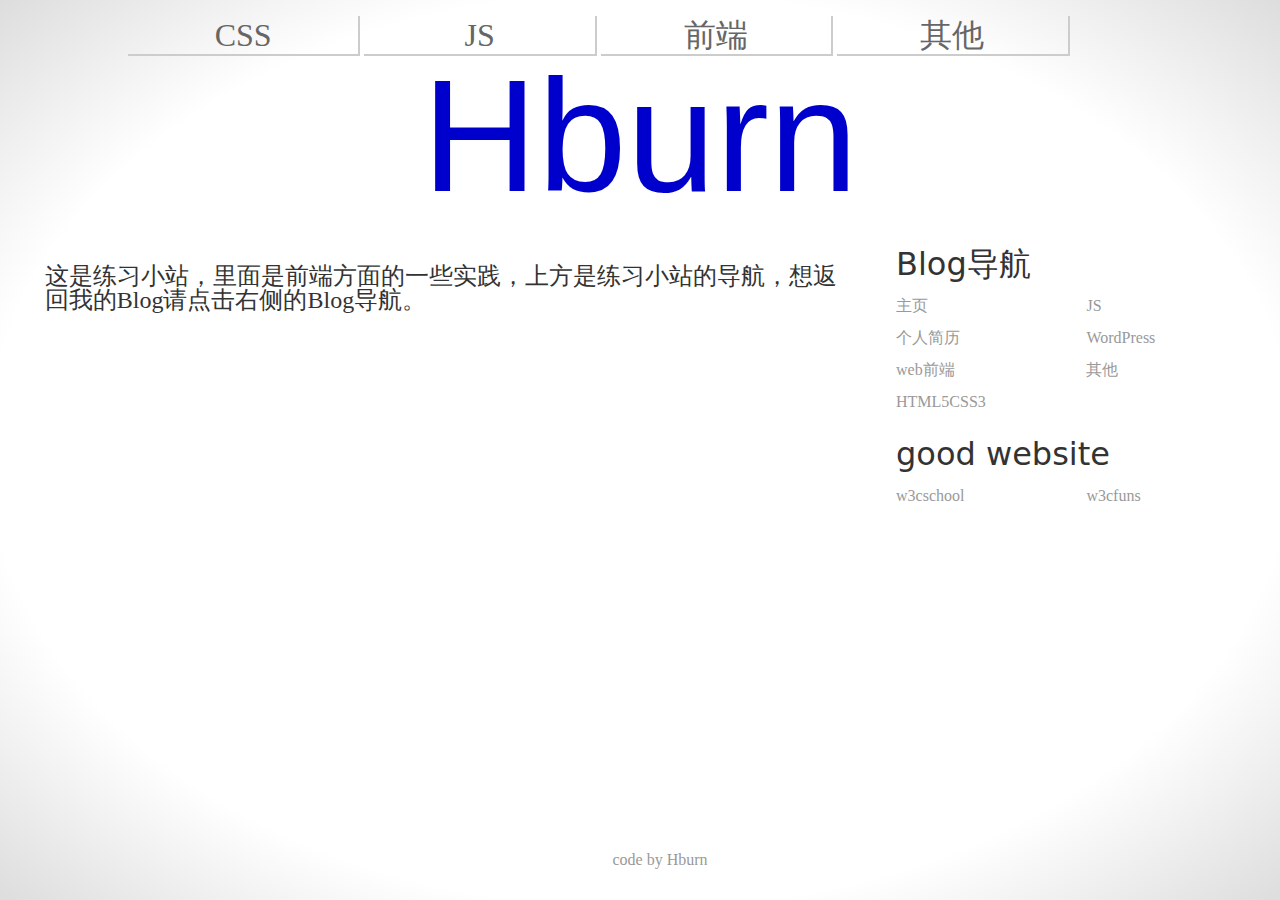
<file: index.html>
<!doctype html>
<html>
<head>
<meta charset="utf-8">
<title>Hburn的web前端小站</title>
<link href="css/reset.css" rel="stylesheet" type="text/css">
<link href="css/index.css" rel="stylesheet" type="text/css">
<!--[if lt IE 9]>
<script src="http://html5shim.googlecode.com/svn/trunk/html5.js"></script>
<![endif]-->
</head>

<body>
<div id="wapper">
<section>
<header>

<nav>
<ul>
<li><a href="">CSS</a></li>
<li><a href="">JS</a></li>
<li><a href="">前端</a></li>
<li><a href="">其他</a></li>
</ul>
</nav>

<div id="logo">Hburn</div>
</header>

<article>
<p>这是练习小站，里面是前端方面的一些实践，上方是练习小站的导航，想返回我的Blog请点击右侧的Blog导航。</p>
</article>

<aside>

<p class="listtitle">Blog导航</p>
<ul>
<li><a href="http://www.hburnweb.com">主页</a></li>
<li><a href="http://www.hburnweb.com/resume/">个人简历</a></li>
<li><a href="http://www.hburnweb.com/category/fed/">web前端</a></li>
<li><a href="http://www.hburnweb.com/category/html5css3/">HTML5CSS3</a></li>
<li><a href="http://www.hburnweb.com/category/js/">JS</a></li>
<li><a href="http://www.hburnweb.com/category/wordpress/">WordPress</a></li>
<li><a href="http://www.hburnweb.com/category/other/">其他</a></li>
</ul>

<p class="listtitle">good website</p>
<ul id="nicewebsite">
<li><a href="http://www.w3school.com.cn/">w3cschool</a></li>
<li><a href="http://www.w3cfuns.com/">w3cfuns</a></li>
</ul>

</aside>
</section>
<footer>

<ul>
<li><a href="http://www.hburnweb.com">code by Hburn</a></li>
</ul>

</footer>

</div>
</body>
</html>
</file>
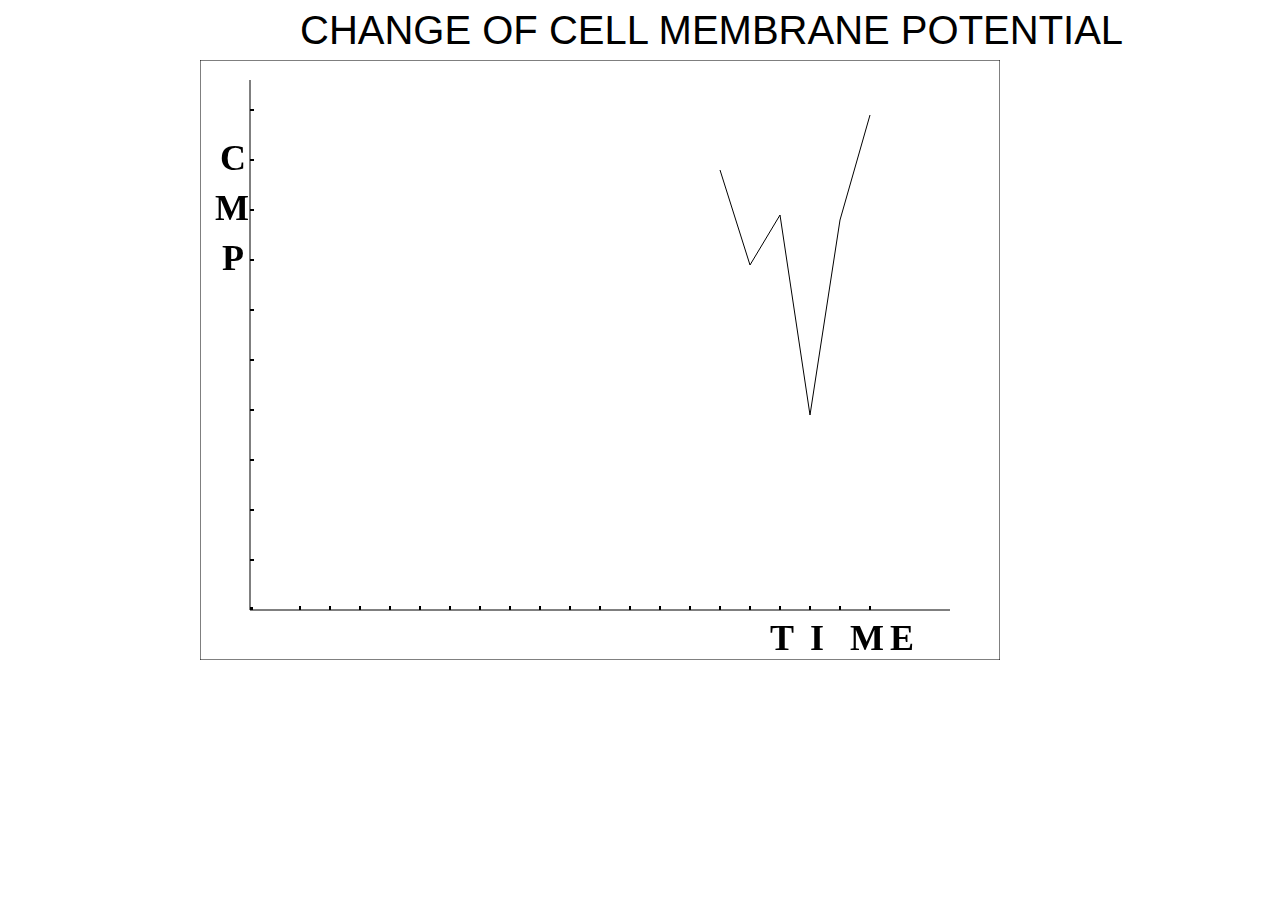
<file: project/cmp/index.html>
<!doctype html>
<html>
<head>
<meta charset="utf-8">
<title>动态折线图</title>
<link rel="stylesheet" href="reset.css" />
<link rel="stylesheet" href="flash.css" />
<script type="text/javascript" src="data.js"></script>
<script type="text/javascript" src="flash.js" defer=defer></script>
</head>

<body>
<div id="wapper">
<h1>CHANGE OF CELL MEMBRANE POTENTIAL</h1>
<div id="cvdiv">	
<canvas id="cv" width="800px" height="600px"></canvas>
</div>
</div>
</body>
</html>
</file>
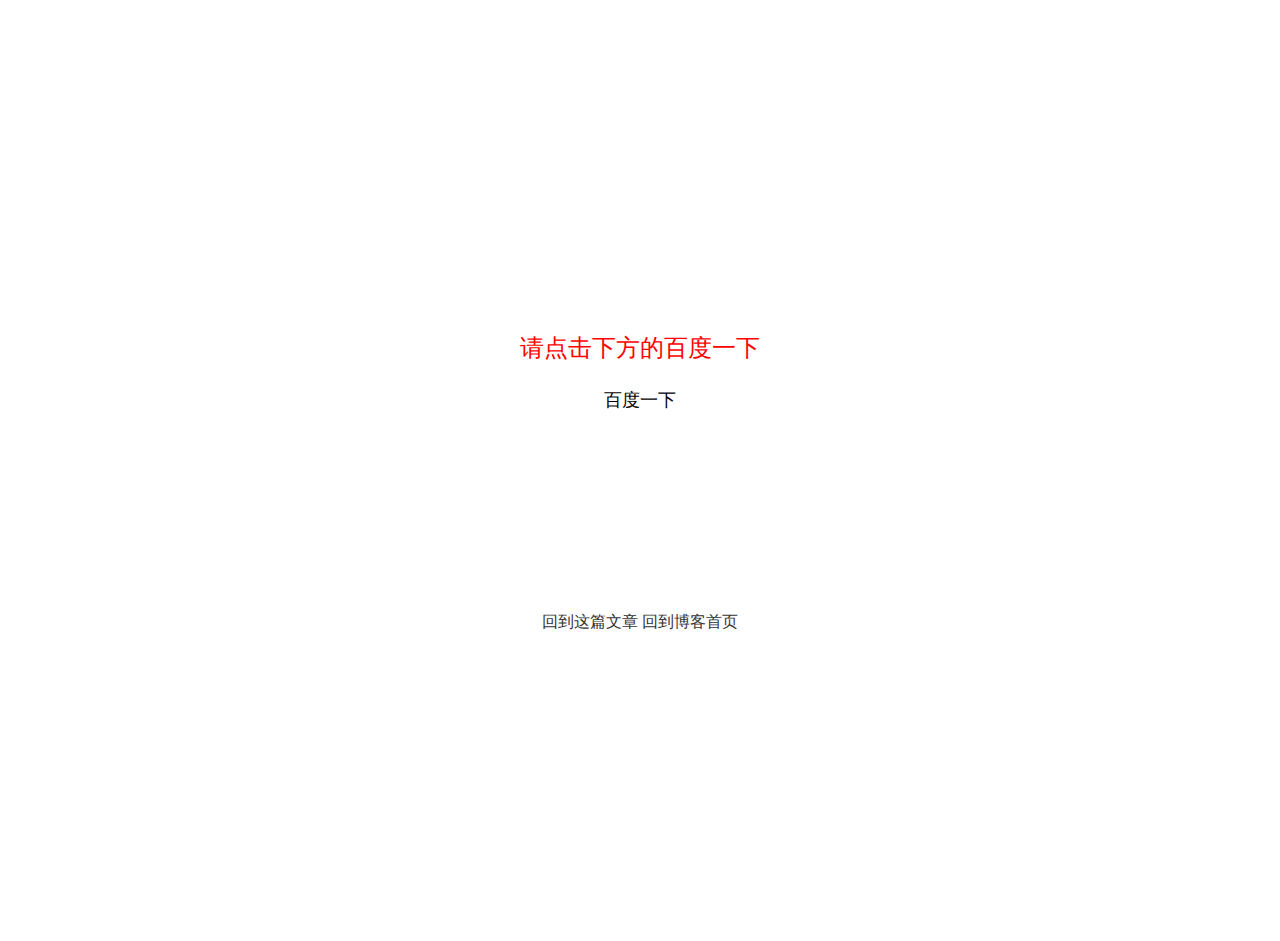
<file: html/ad1.html>
<!doctype html>
<html>
<head>
<meta charset="utf-8">
<title>弹出广告demo1</title>
<link rel="stylesheet" href="../css/ad1.css" />
<script  type="text/javascript">
function popUp(){
window.open("the_ad.html");
}
</script>
</head>

<body>
<div id="wapper">
<p>请点击下方的百度一下</p>
<a id="ad" onClick="popUp()" href="http://www.baidu.com">百度一下</a>
<nav>
<a href="http://www.hburnweb.com/js/ad_demo/">回到这篇文章</a>
<a href="http://www.hburnweb.com">回到博客首页</a>
</nav>
</div>
</body>
</html>
</file>
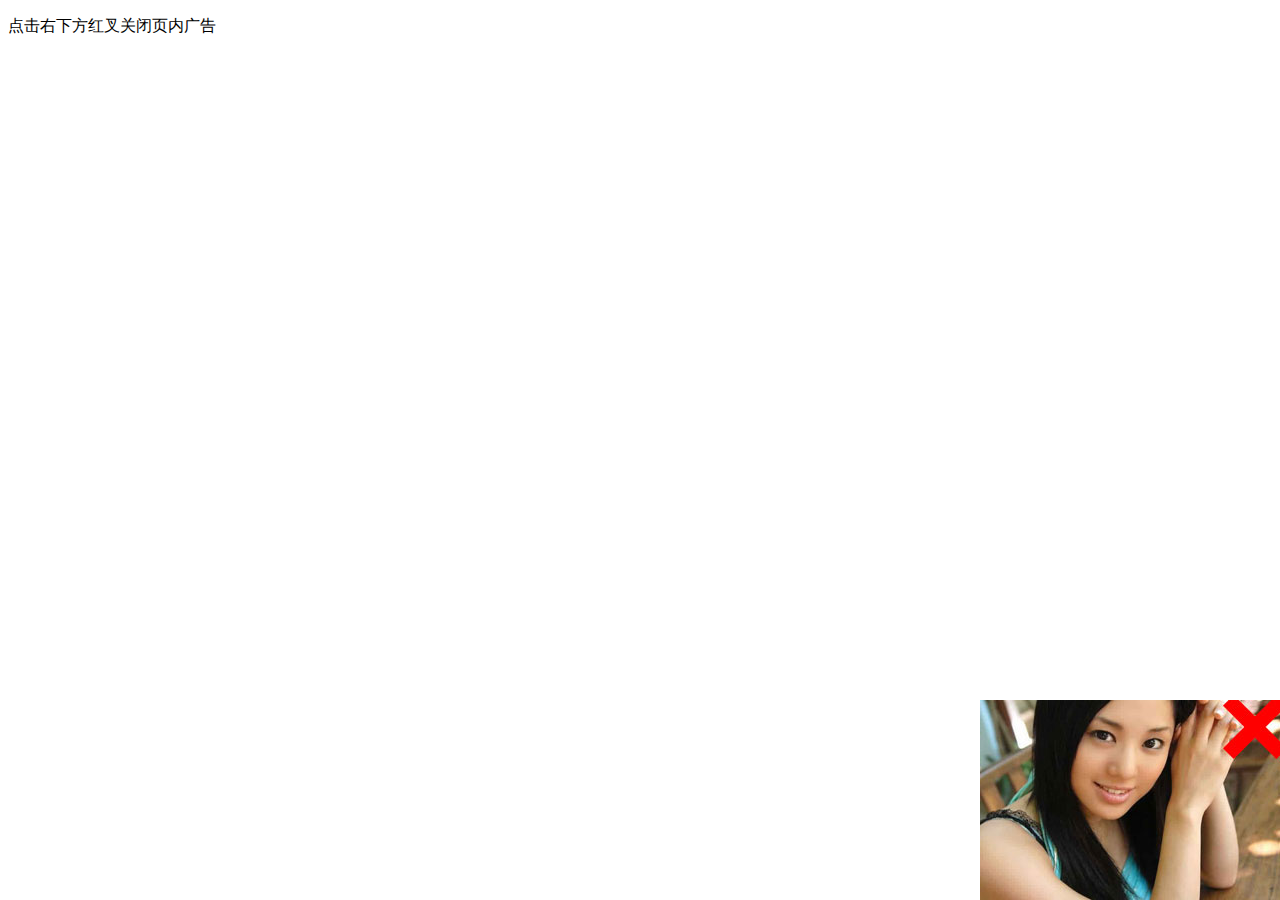
<file: html/ad2.html>
<!doctype html>
<html>
<head>
<meta charset="utf-8">
<title>弹出广告demo2</title>
<link rel="stylesheet" href="../css/ad2.css" />
<script>
	function closeAd(){
	var _ad=document.getElementById("ad");
	_ad.style.cssText="display:none;";
	}
	function popUp(){
		window.open("the_ad.html");
	}
	</script>
</head>

<body>
<p>点击右下方红叉关闭页内广告</p>
<div id="ad" onClick="popUp()">
<div id="close" onClick="closeAd()">
</div>
</div>
</body>
</html>
</file>
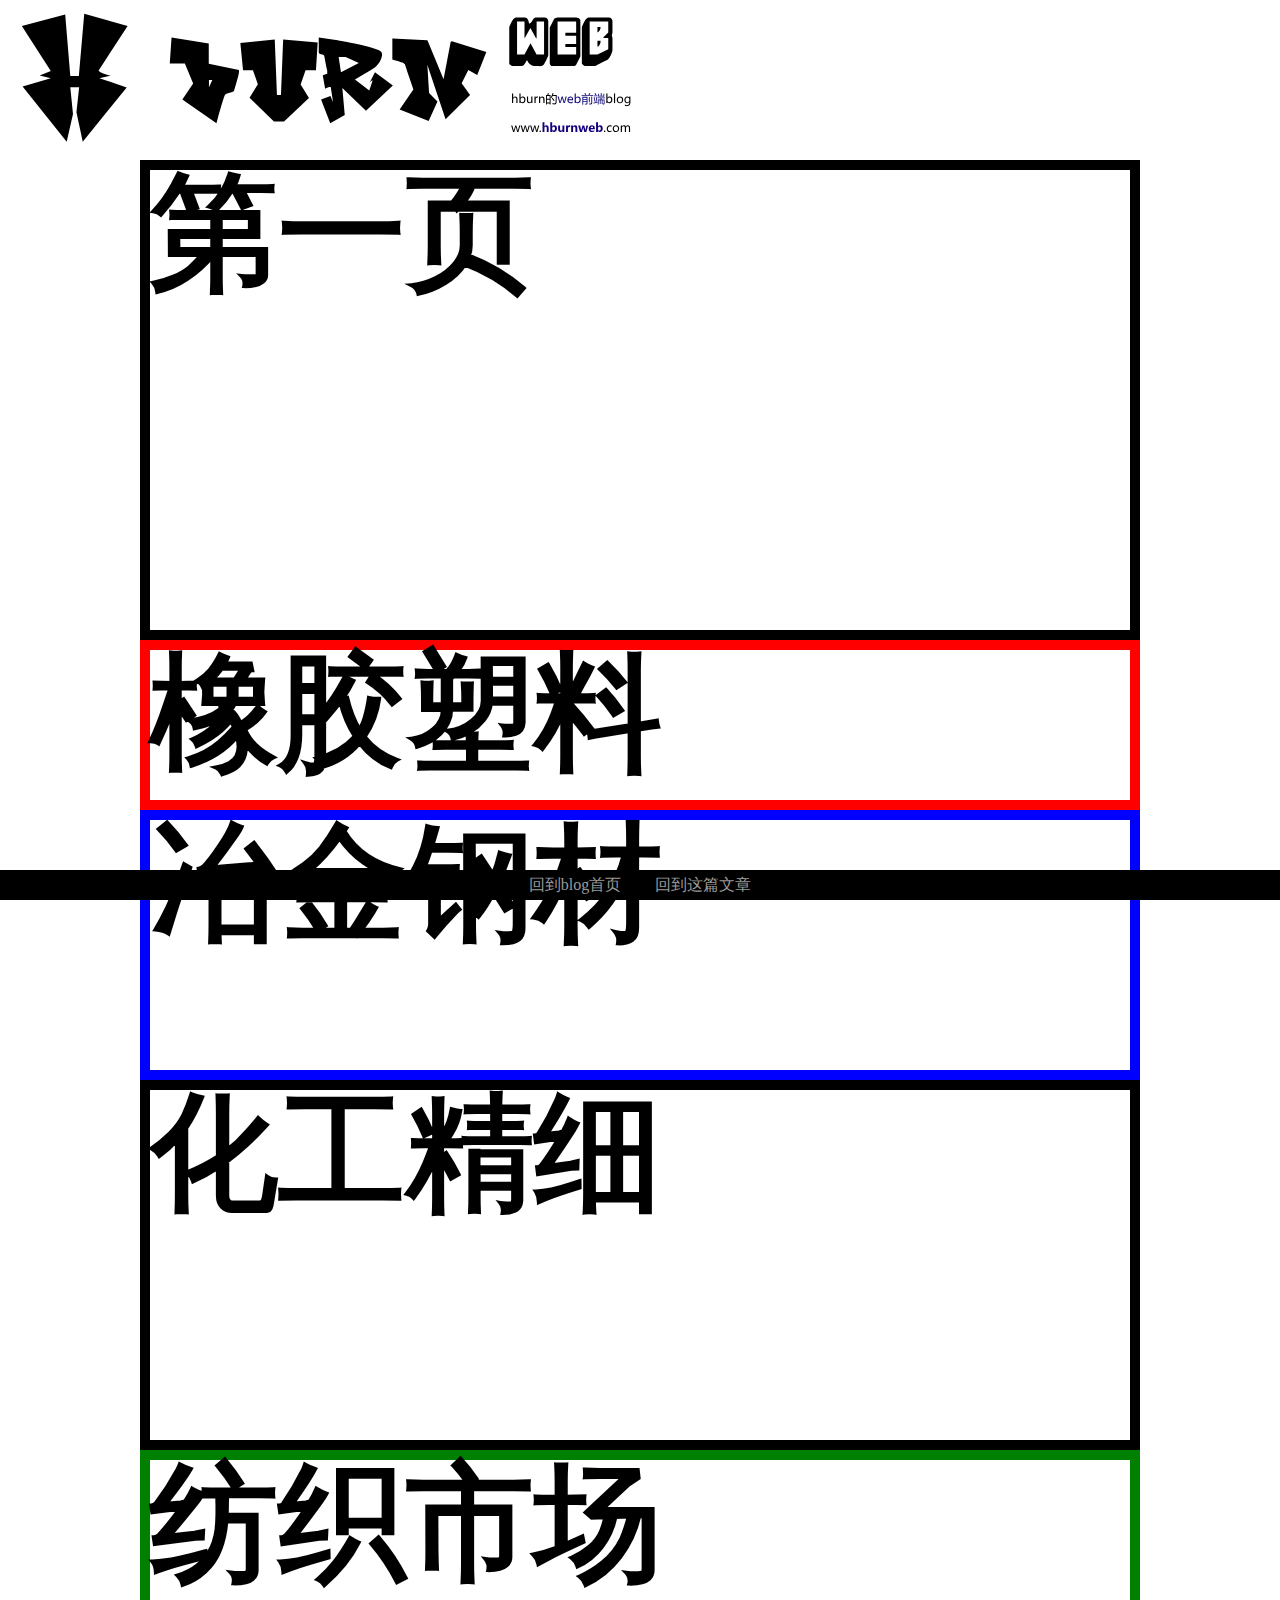
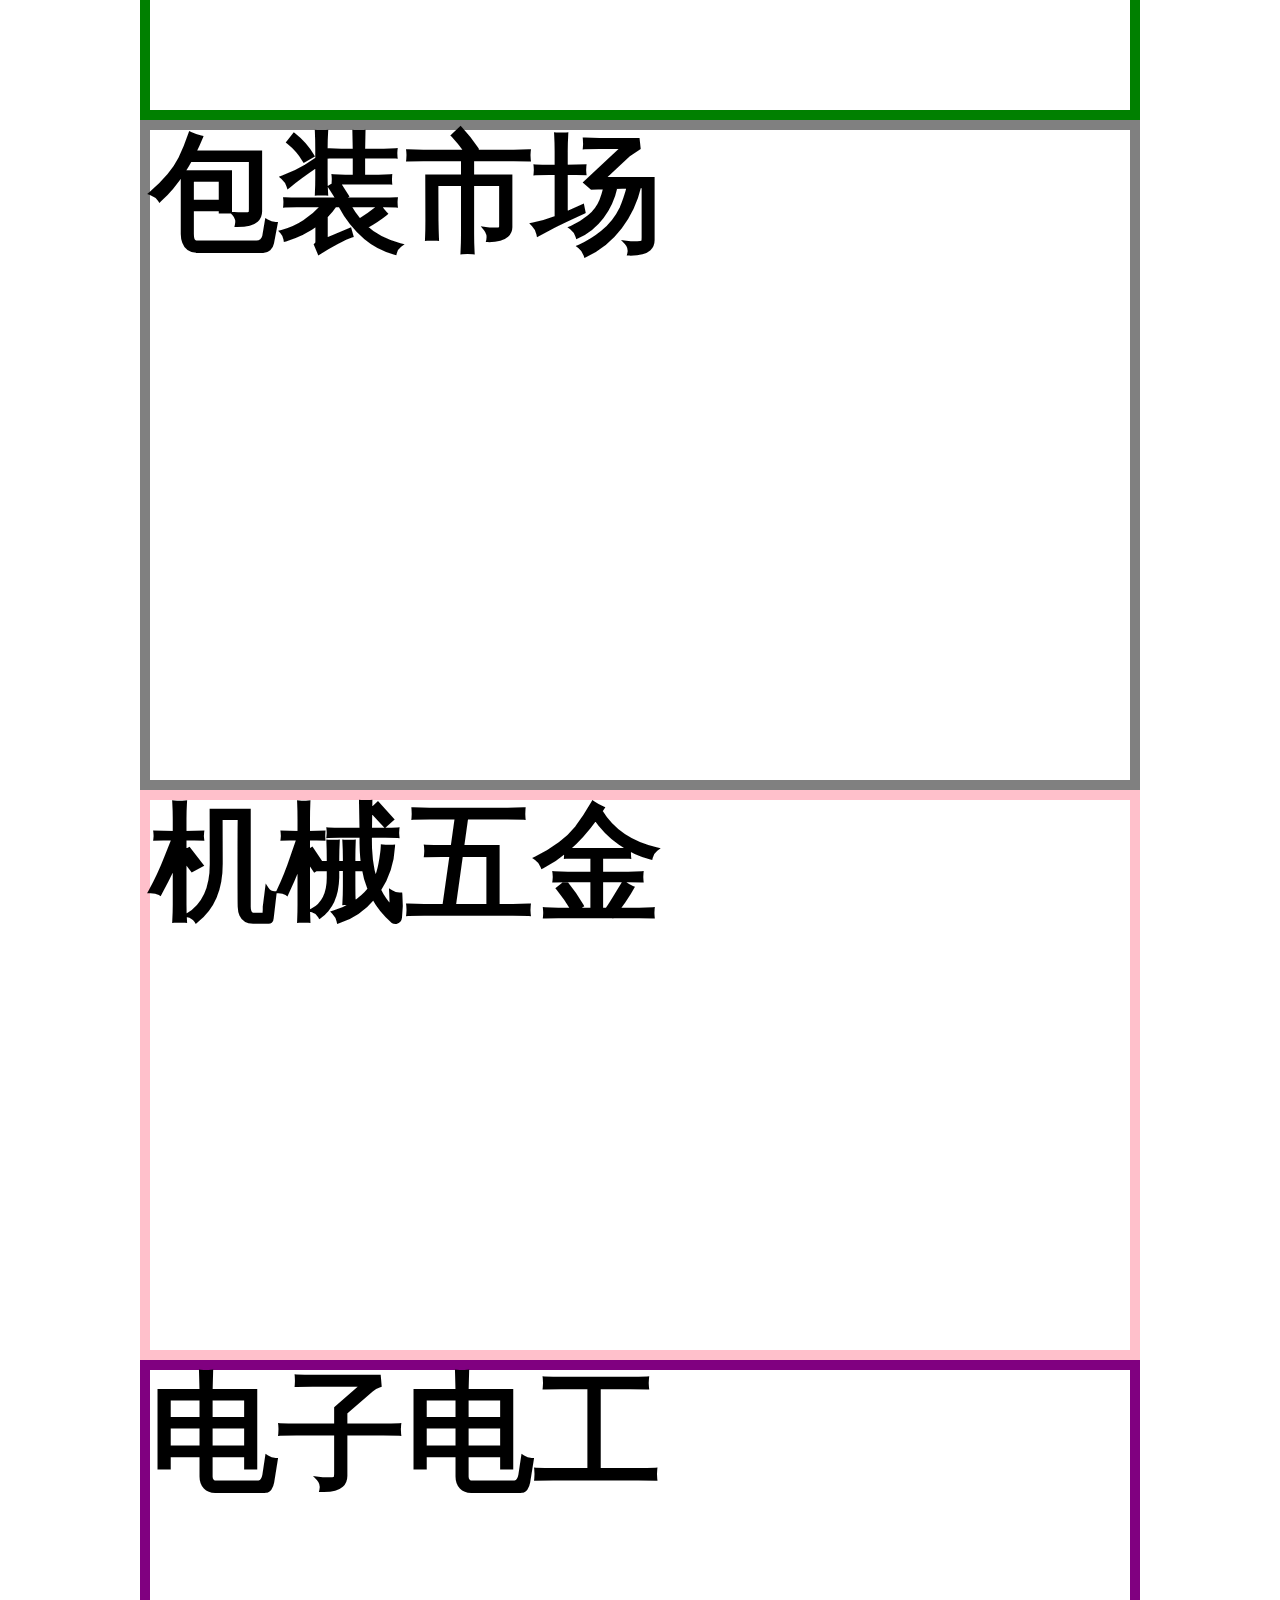
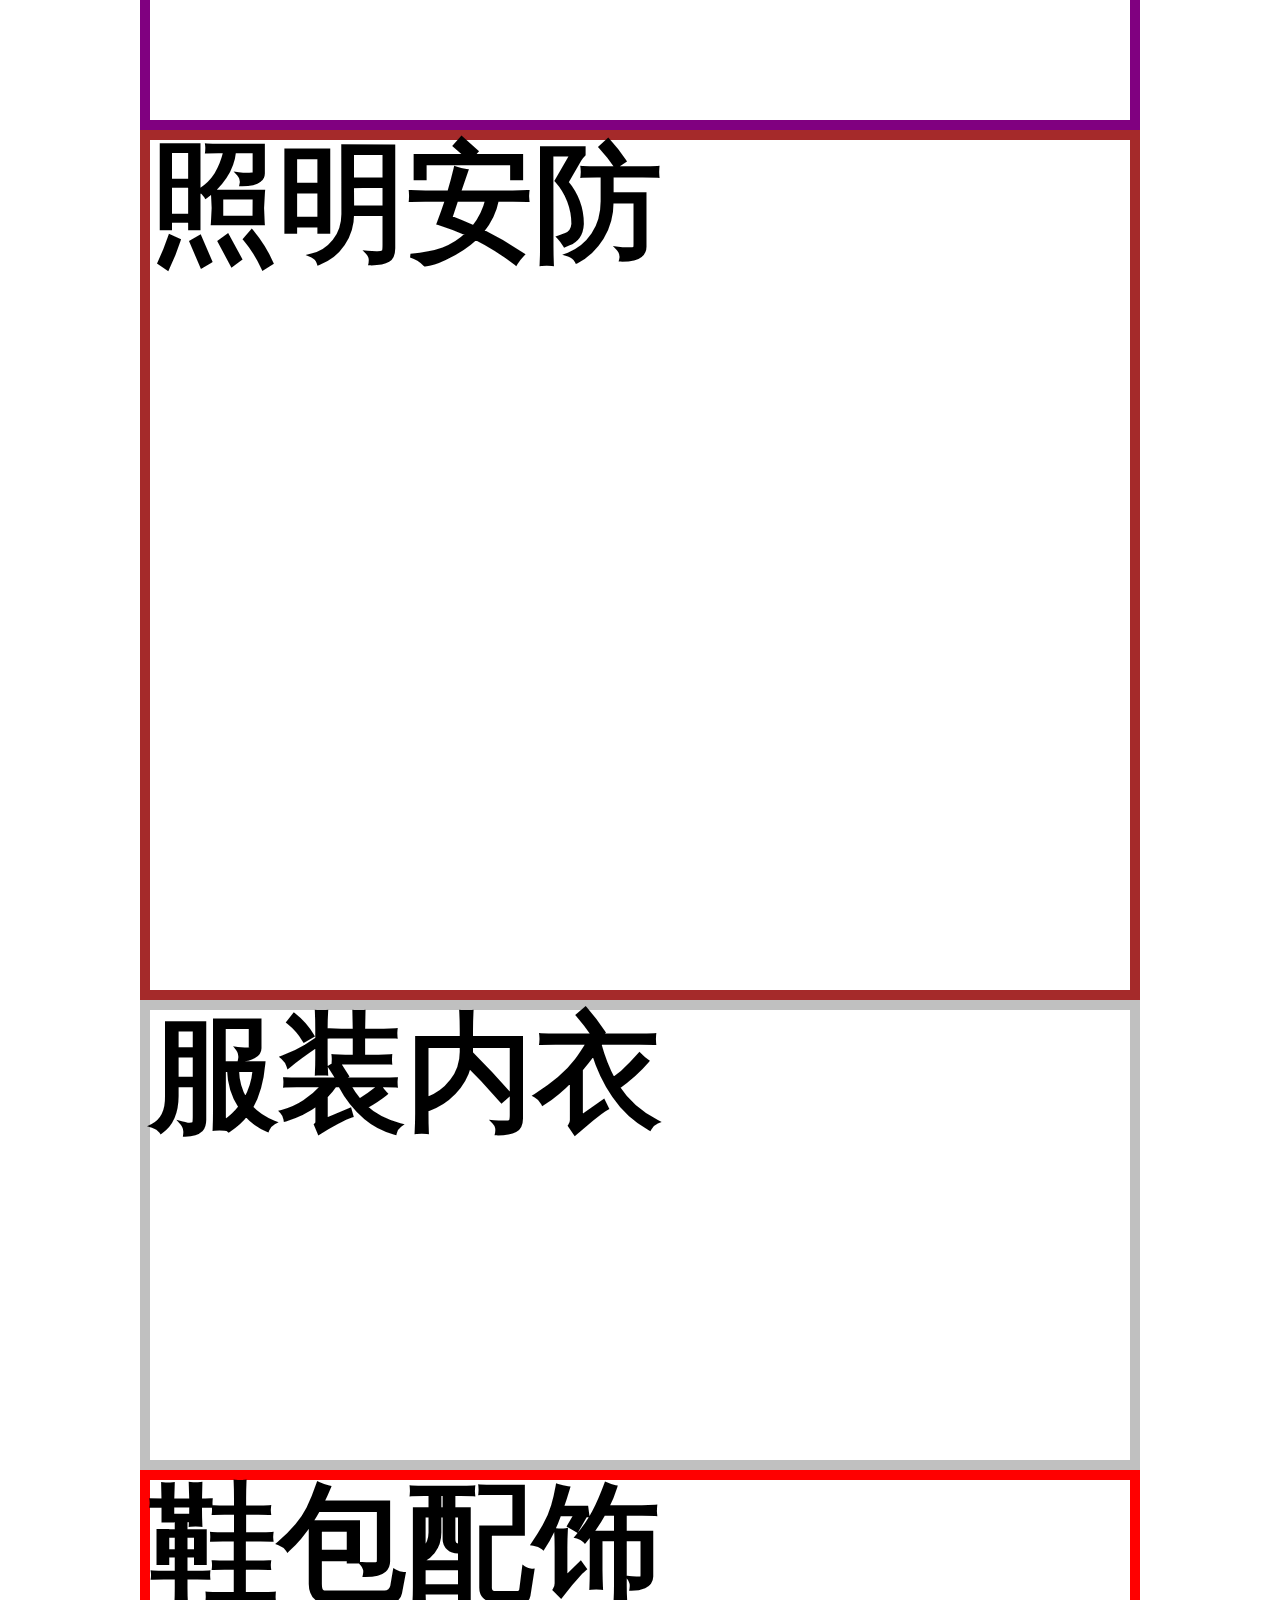
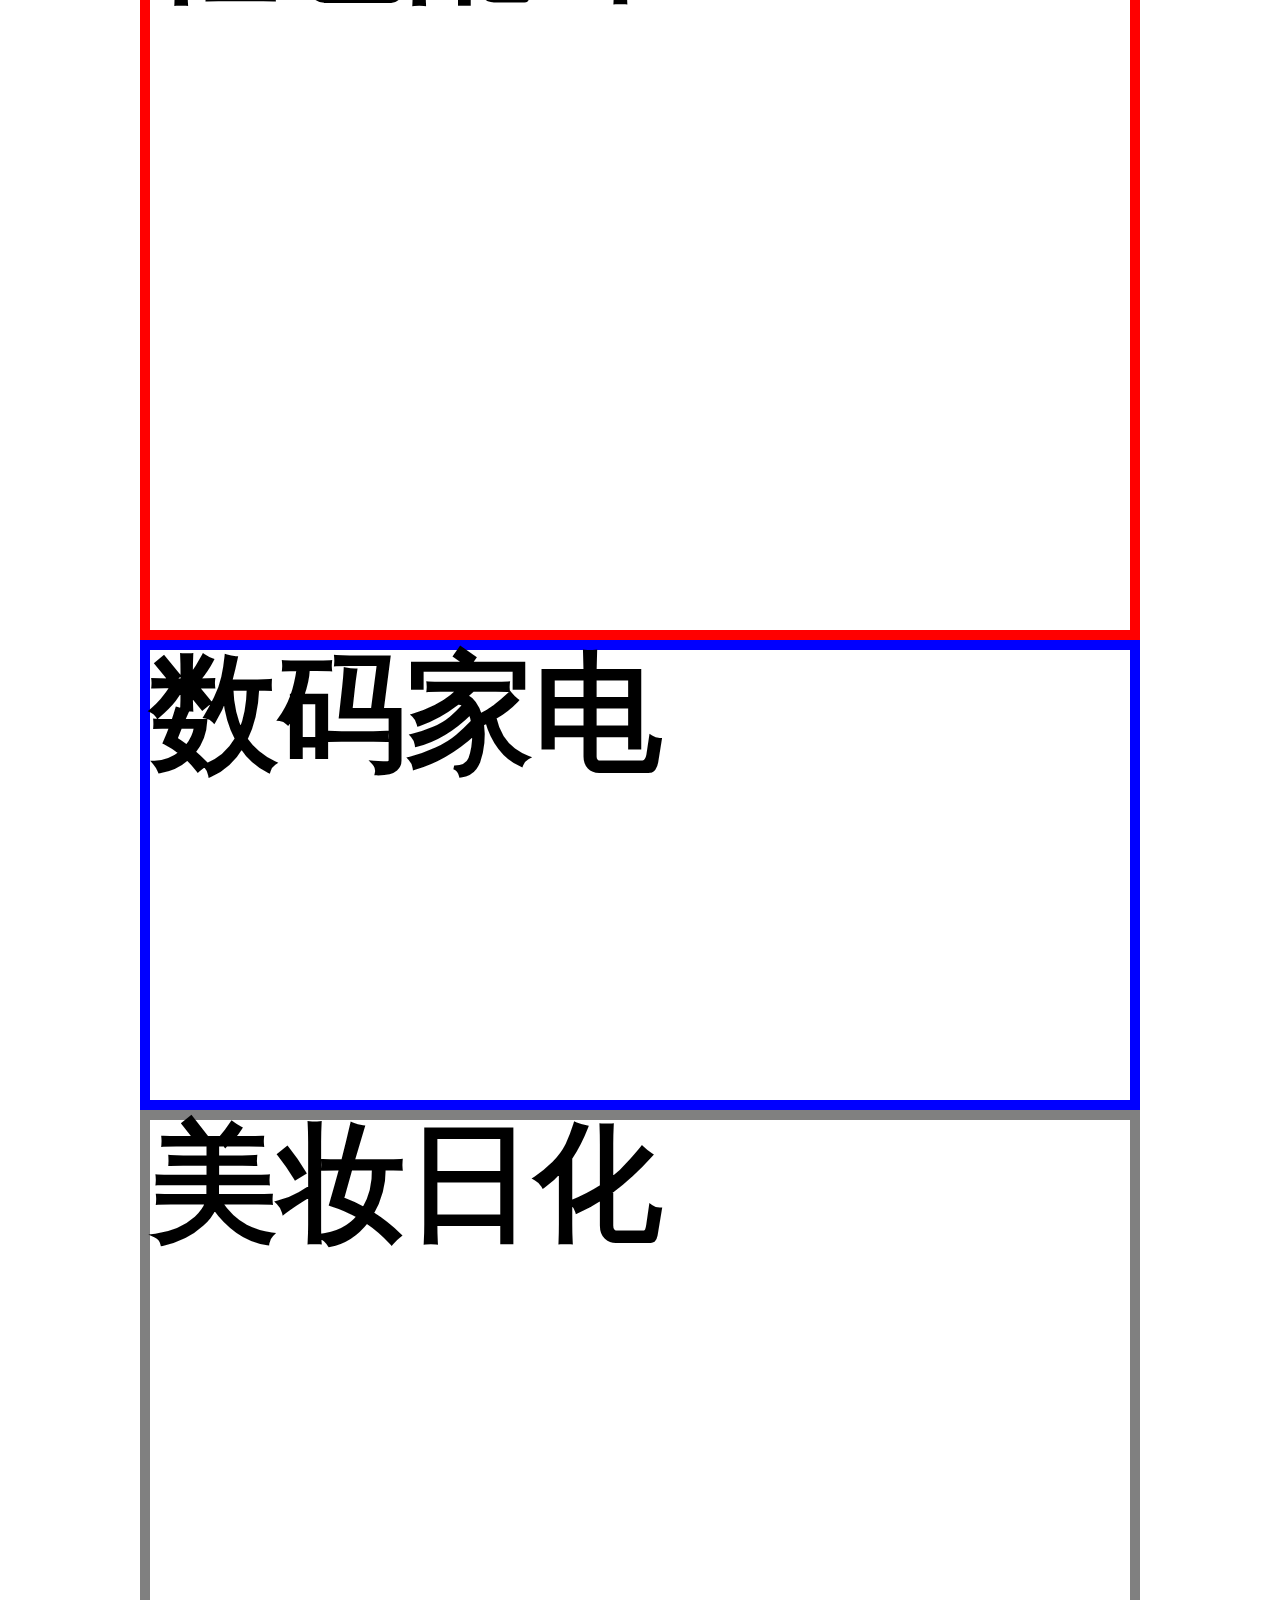
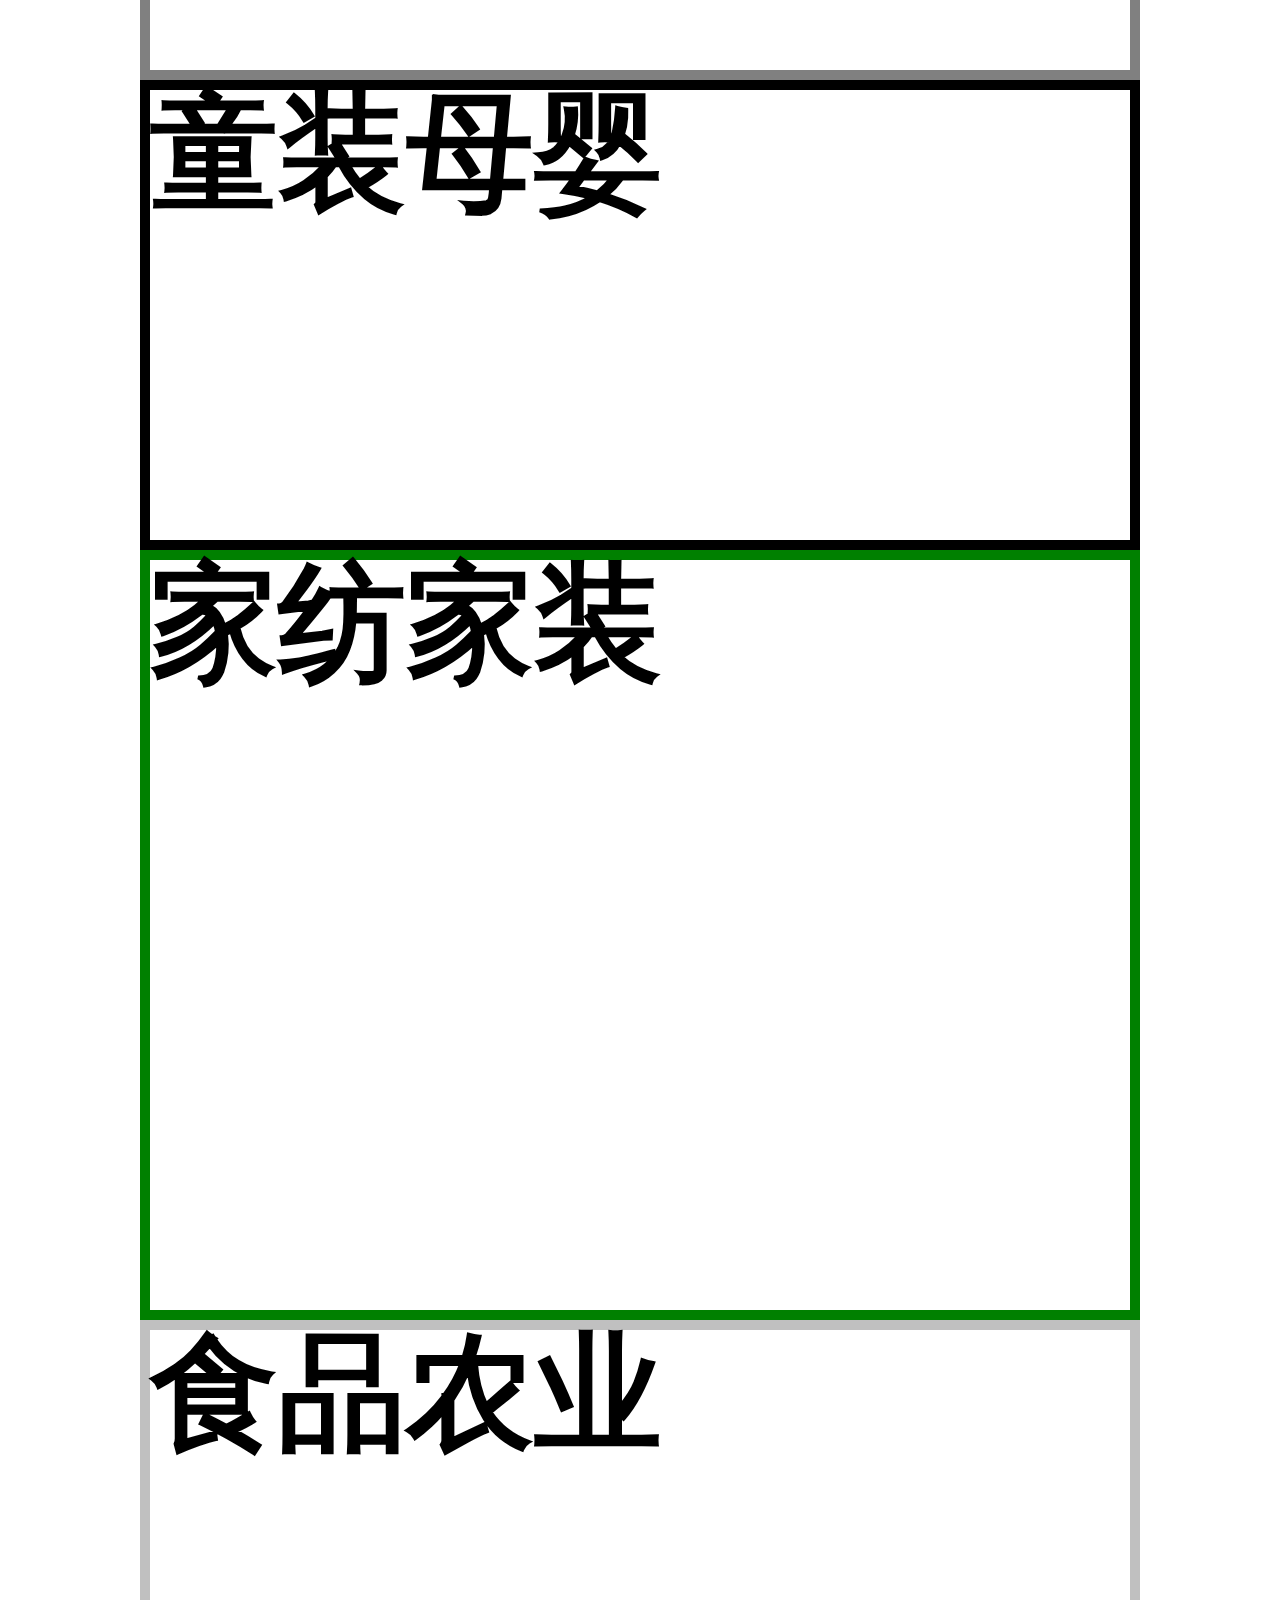
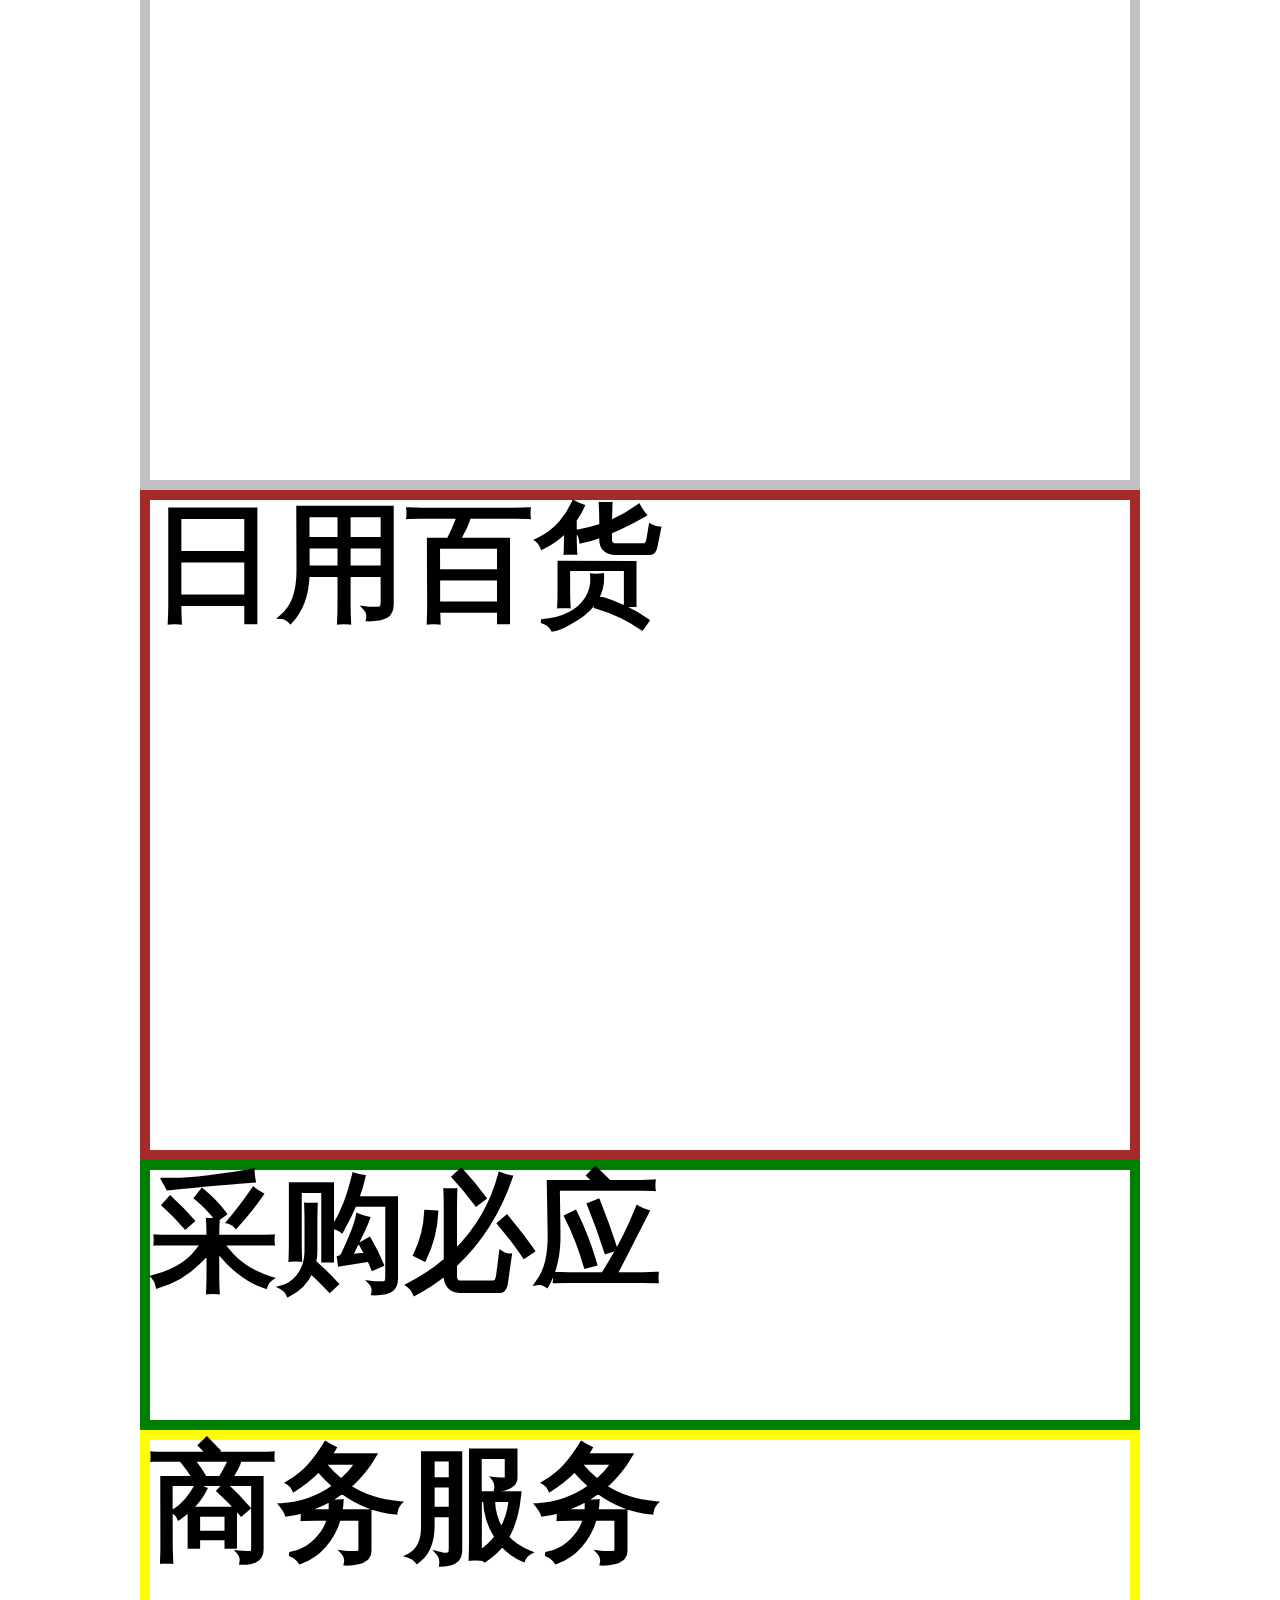
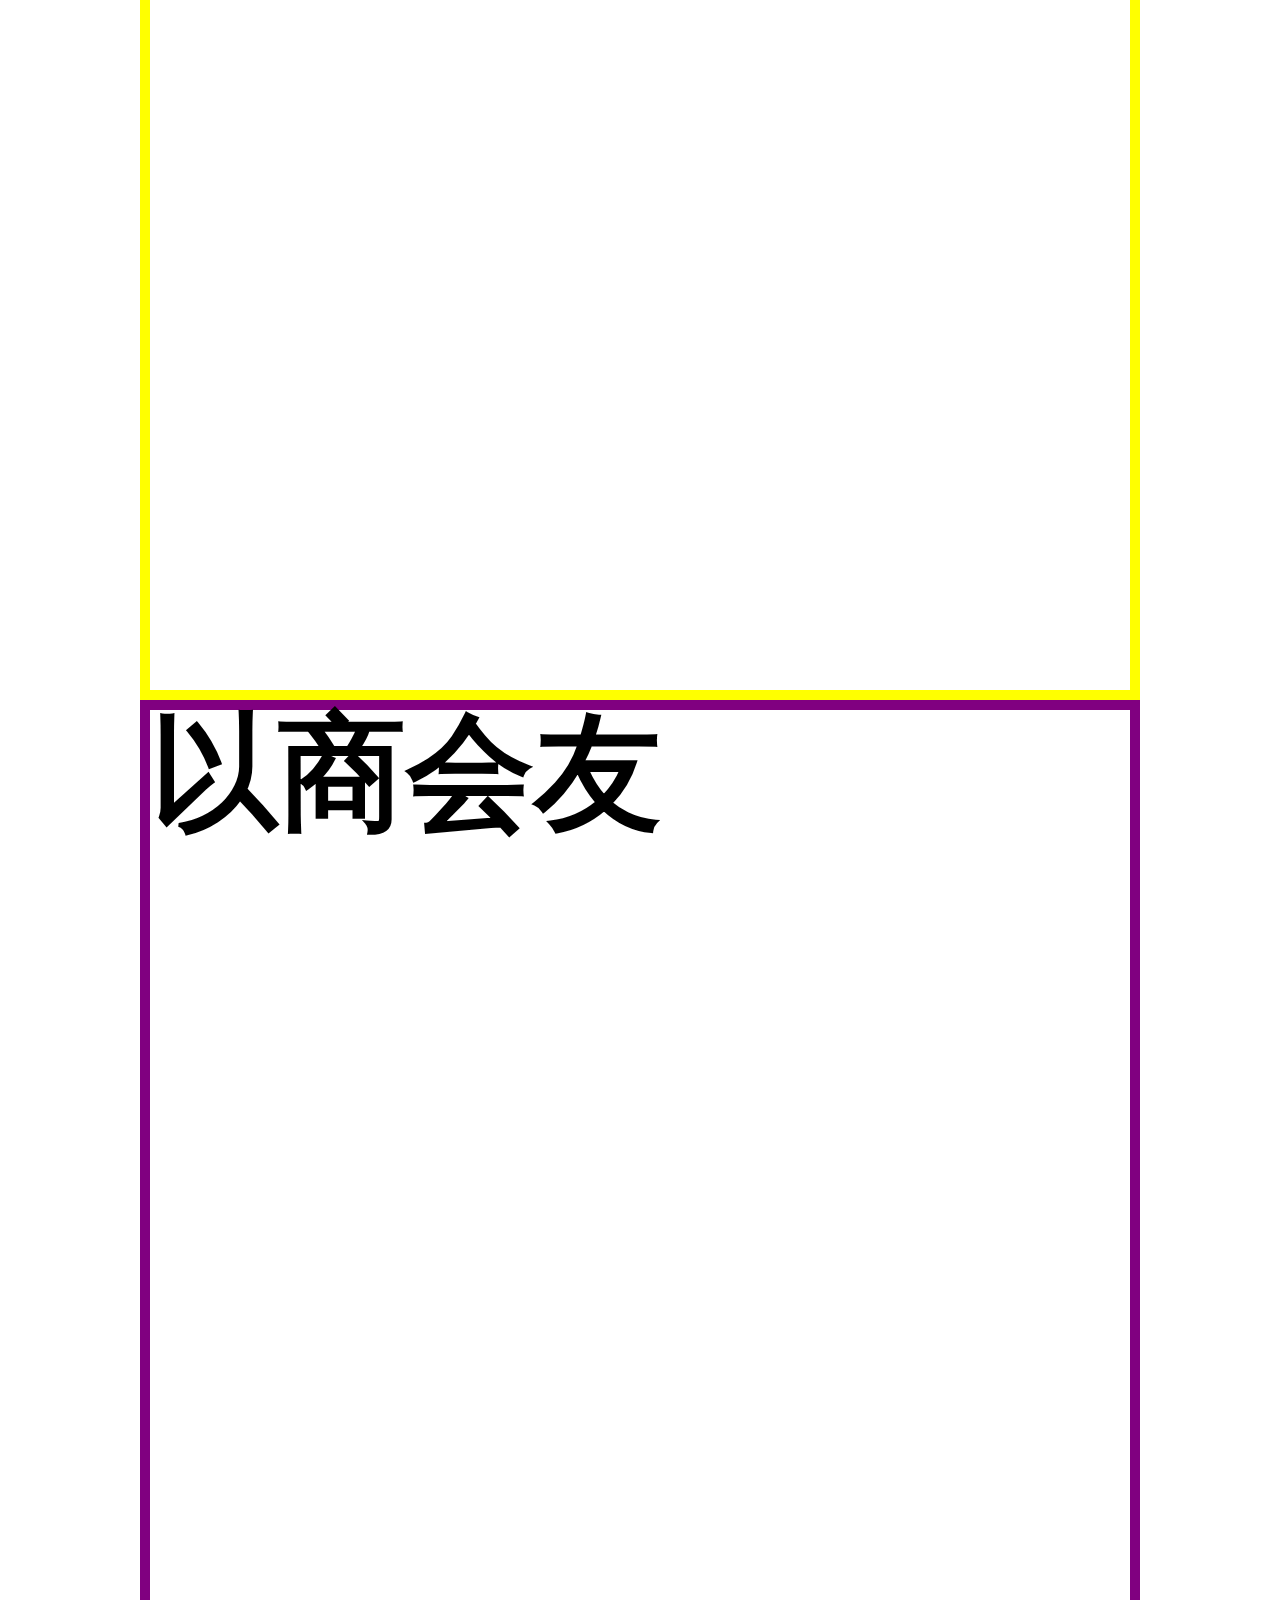
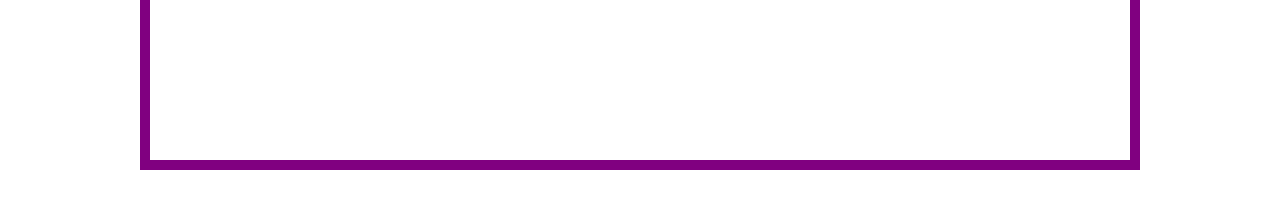
<file: html/aliSideNav.html>
<!doctype html>
<html>
<head>
<meta charset="utf-8">
<title>阿里侧栏导航</title>
<link rel="stylesheet" href="../css/reset.css" />
<link rel="stylesheet" href="../css/layout.css" />
<link rel="stylesheet" href="../css/aliSideNav.css" />
<script type="text/javascript" src="../js/aliSideNav.js" defer=defer></script>
</head>

<body>
<div id="wapper">
<div id="header">
<a href="http://www.hburnweb.com">Logo</a>
<div id="intro"></div>
</div><!--end of #header-->
<div id="main">
<div id="content">
<div id="firstScreen">第一页</div>
<div id="firstF">橡胶塑料</div>
<div id="secondF">冶金钢材</div>
<div id="thirdF">化工精细</div>
<div id="fourthF">纺织市场</div>
<div id="fifthF">包装市场</div>
<div id="sixthF">机械五金</div>
<div id="seventhF">电子电工</div>
<div id="eighthF">照明安防</div>
<div id="ninethF">服装内衣</div>
<div id="tenthF">鞋包配饰</div>
<div id="eleventhF">数码家电</div>
<div id="twelvethF">美妆日化</div>
<div id="thirteenthF">童装母婴</div>
<div id="fourteenthF">家纺家装</div>
<div id="fifteenthF">食品农业</div>
<div id="sixteenthF">日用百货</div>
<div id="seventeenthF">采购必应</div>
<div id="eighteenthF">商务服务</div>
<div id="nineteenthF">以商会友</div>
</div><!--end of #content-->
<div id="aliSideNav">
<ul>
<li><div id="sideNavTop"></div></li>
<div id="sideNavPart1">
<li><a id="side1" href="#firstF"><p class="sideNavItemLeft">1F</p><p>橡胶塑料</p></a></li>
<li><a id="side2" href="#secondF"><p class="sideNavItemLeft">2F</p><p>冶金钢材</p></a></li>
<li><a id="side3" href="#thirdF"><p class="sideNavItemLeft">3F</p><p>化工精细</p></a></li>
<li><a id="side4" href="#fourthF"><p class="sideNavItemLeft">4F</p><p>纺织市场</p></a></li>
<li><a id="side5" href="#fifthF"><p class="sideNavItemLeft">5F</p><p>包装市场</p></a></li>
<li><a id="side6" href="#sixthF"><p class="sideNavItemLeft">6F</p><p>机械五金</p></a></li>
<li><a id="side7" href="#seventhF"><p class="sideNavItemLeft">7F</p><p>电子电工</p></a></li>
<li><a id="side8" href="#eighthF"><p class="sideNavItemLeft">8F</p><p>照明安防</p></a></li>
<div id="sideNavBreak1"></div>
</div><!--end of #sideNavPart1-->
<div id="sideNavPart2">
<li><a id="side9" href="#ninethF"><p class="sideNavItemLeft">9F</p><p>服装内衣</p></a></li>
<li><a id="side10" href="#tenthF"><p class="sideNavItemLeft">10F</p><p>鞋包配饰</p></a></li>
<li><a id="side11" href="#eleventhF"><p class="sideNavItemLeft">11F</p><p>数码家电</p></a></li>
<li><a id="side12" href="#twelvethF"><p class="sideNavItemLeft">12F</p><p>美妆日化</p></a></li>
<li><a id="side13" href="#thirteenthF"><p class="sideNavItemLeft">13F</p><p>童装母婴</p></a></li>
<li><a id="side14" href="#fourteenthF"><p class="sideNavItemLeft">14F</p><p>家纺家装</p></a></li>
<li><a id="side15" href="#fifteenthF"><p class="sideNavItemLeft">15F</p><p>食品农业</p></a></li>
<li><a id="side16" href="#sixteenthF"><p class="sideNavItemLeft">16F</p><p>日用百货</p></a></li>
</div><!--end of #sideNavPart2-->
<div id="sideNavBreak2"></div>
<div id="sideNavPart3">
<li><a id="side17" href="#seventeenthF"><p class="sideNavItemLeft">17F</p><p>采购必应</p></a></li>
<li><a id="side18" href="#eighteenthF"><p class="sideNavItemLeft">18F</p><p>商务服务</p></a></li>
<li><a id="side19" href="#nineteenthF"><p class="sideNavItemLeft">19F</p><p>以商会友</p></a></li>
</div><!--end of #sideNavPart3-->
<li><div id="sideNavBottom"><div></div></div></li>
</ul>
</div><!--end of #aliSideNav-->
</div><!--end of #main-->
<div id="footer">
<a href="http://www.hburnweb.com">回到blog首页</a>
<a href="http://www.hburnweb.com/html5css3/layout-css/">回到这篇文章</a>
</div><!--end of #footer-->
</div><!--end of #wapper-->
</body>
<!--[if lte IE 8]>
<script type="text/javascript" >
	document.body.id="lt8";
</script>
<![endif]-->
</html>
</file>
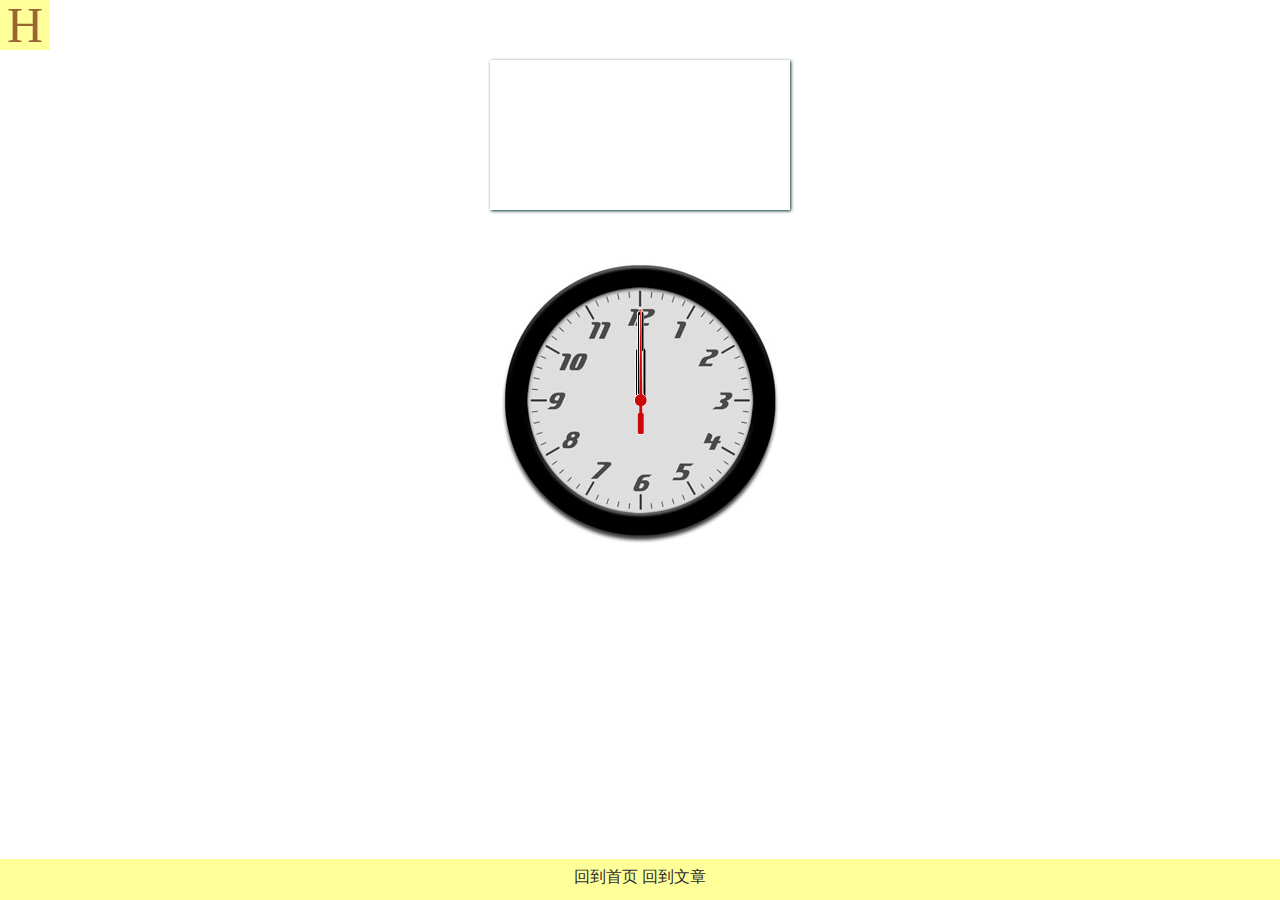
<file: html/clock.html>
<!doctype html>
<html>
<head>
<meta charset="utf-8">
<title>js和css实现的web时钟</title>
<link rel="stylesheet" href="../css/reset.css" />
<link rel="stylesheet" href="../css/clock.css" />
</head>

<body>
<div id="wapper">
<div id="header">
<a href="http://www.hburnweb.com">H</a>
</div>
<div id="content">
</div><!--content end-->
<div id="clock">
<div id="hour"></div>
<div id="minute"></div>
<div id="second"></div>
</div><!--clock end-->
<div id="footer">
<a href="http://www.hburnweb.com">回到首页</a>
<a href="http://www.hburnweb.com/html5css3/js-css_clock/">回到文章</a>
</div>
</footer>
</div><!--wapper end-->
</body>
<script type="text/javascript" src="../js/clock.js" ></script>
</html>
</file>
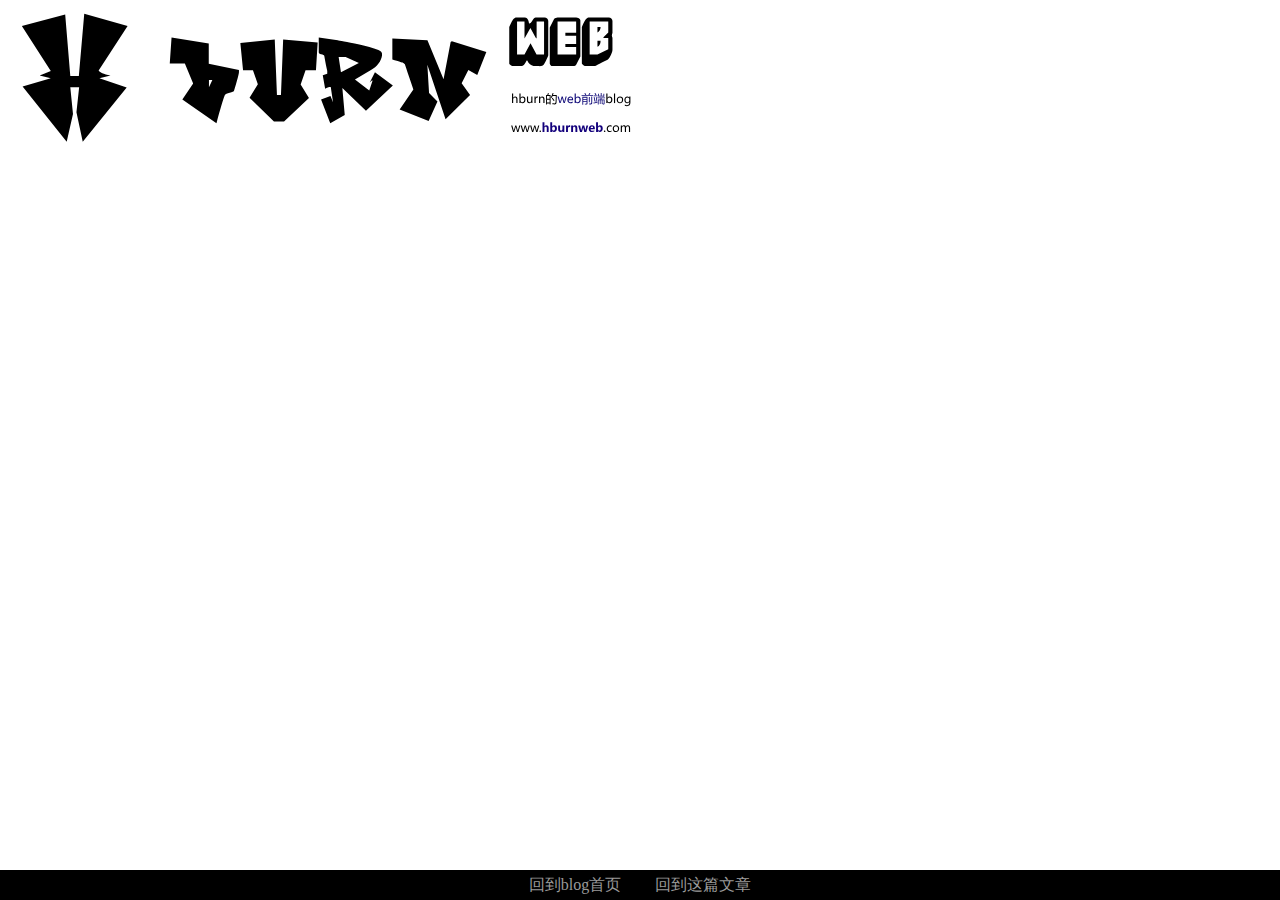
<file: html/layout.html>
<!doctype html>
<html>
<head>
<meta charset="utf-8">
<title>layout</title>
<link rel="stylesheet" href="../css/reset.css" />
<link rel="stylesheet" href="../css/layout.css" />
</head>

<body>
<div id="wapper">
<div id="header">
<a href="http://www.hburnweb.com">Logo</a>
<div id="intro"></div>
</div><!--end of #header-->
<div id="main">

</div><!--end of #main-->
<div id="footer">
<a href="http://www.hburnweb.com">回到blog首页</a>
<a href="http://www.hburnweb.com/html5css3/layout-css/">回到这篇文章</a>
</div><!--end of #footer-->
</div><!--end of #wapper-->
</body>
<!--[if lte IE 8]>
<script type="text/javascript" >
	document.body.id="lt8";
</script>
<![endif]-->
</html>
</file>
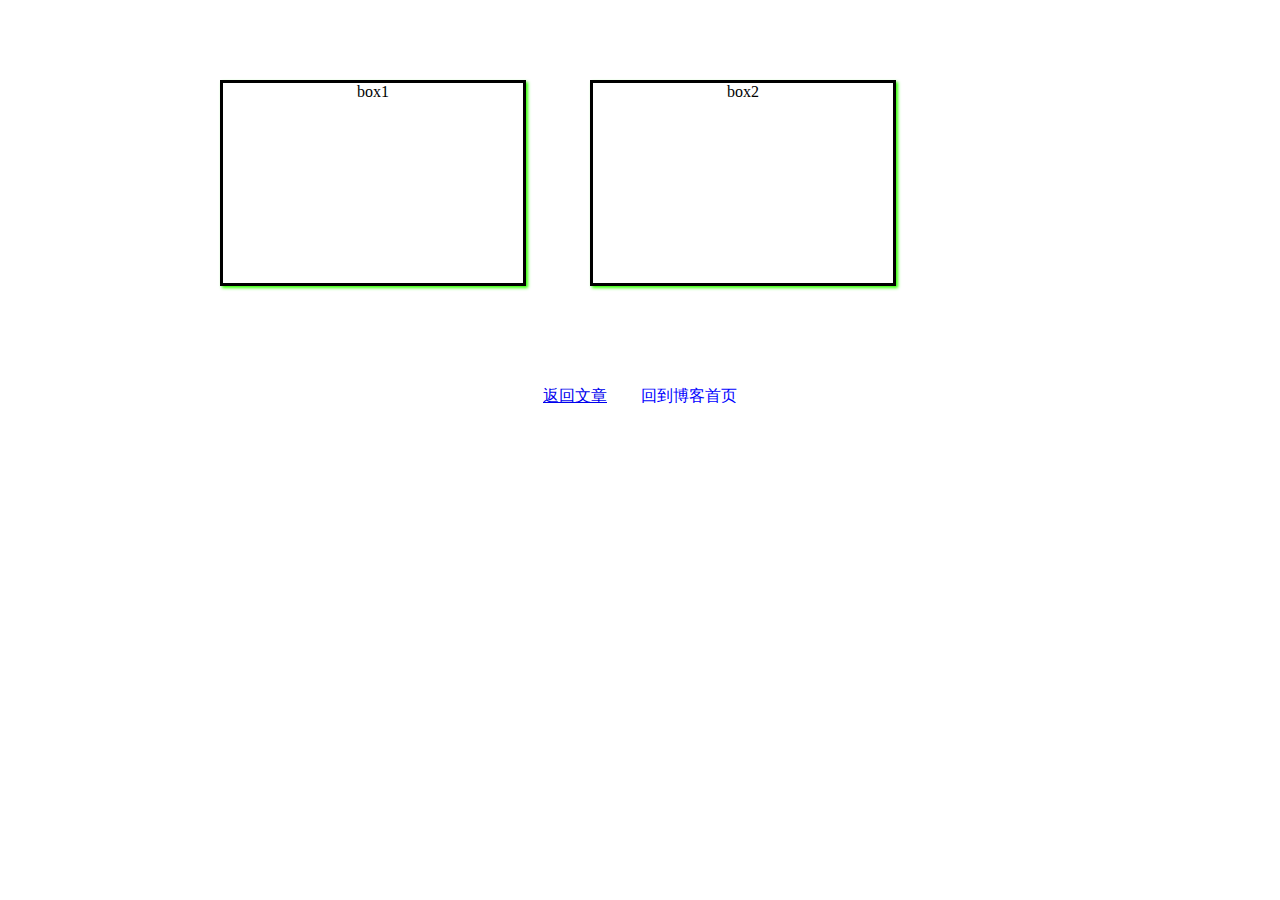
<file: html/less_demo.html>
<!doctype html>
<html>
<head>
<meta charset="utf-8">
<title>LESS演示</title>
<link rel="stylesheet" href="../css/less_demo_css.css" />
<link rel="stylesheet" href="../css/less_demo_less.css" />
</head>

<body>
<div id="wapper">
<p id="box1">box1</p>
<p id="box2">box2</p>
<nav>
<a href="http://www.hburnweb.com/fed/less_demo/">返回文章</a>
<a id="link1" href="http://www.hburnweb.com">回到博客首页</a>
</nav>
</div>
</body>
</html>
</file>
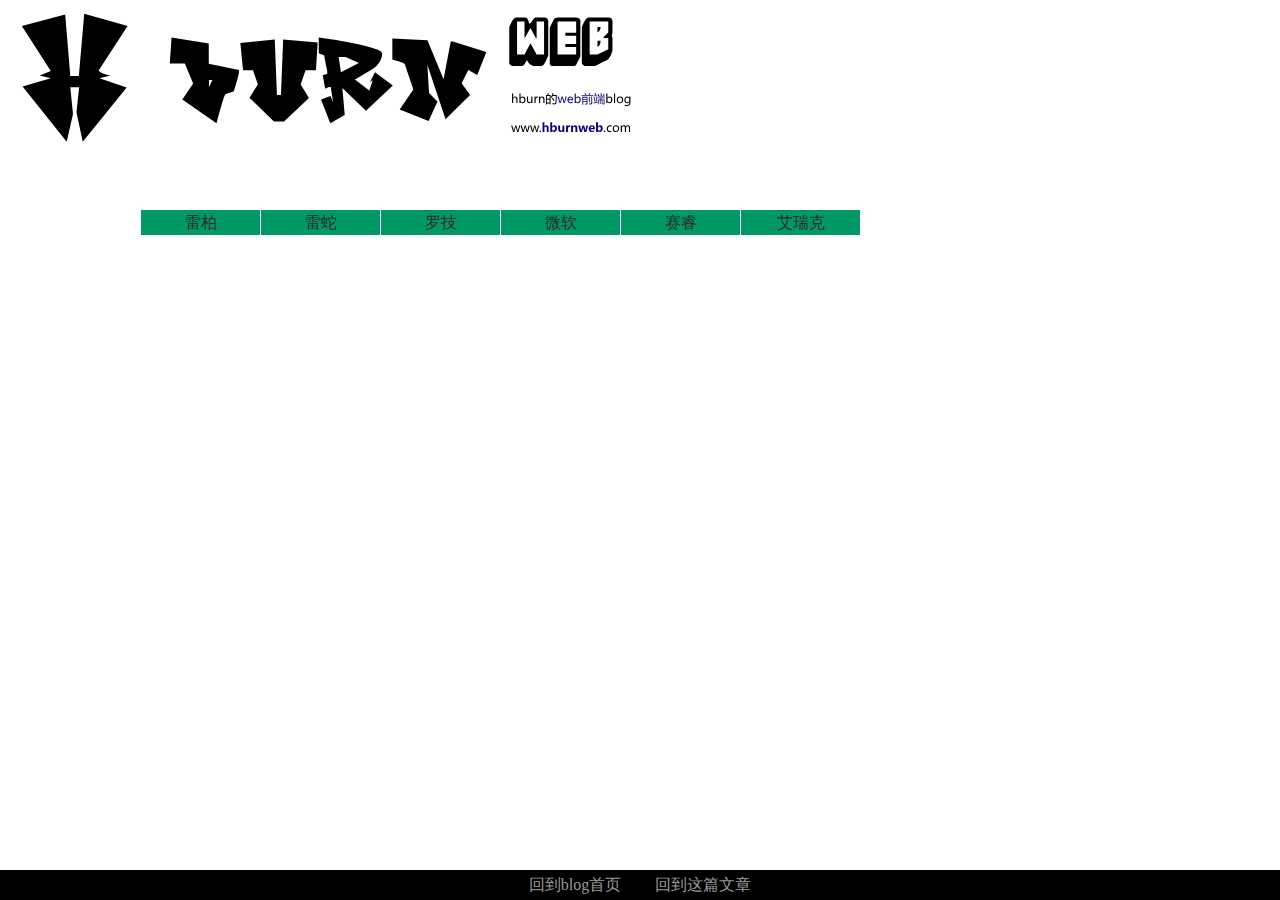
<file: html/nav.html>
<!doctype html>
<html>
<head>
<meta charset="utf-8">
<title>简单的导航</title>
<link rel="stylesheet" href="../css/reset.css" />
<link rel="stylesheet" href="../css/layout.css" />
<link rel="stylesheet" href="../css/nav.css" />
</head>

<body>
<div id="wapper">
<div id="header">
<a href="http://www.hburnweb.com">Logo</a>
<div id="intro"></div>
</div><!--end of header-->
<div id="main">
<ul id="nav">
<li><a href="">雷柏</a>
<ul>
<li><a href="">雷柏rapoo</a></li>
<li><a href="">雷柏rapoo</a></li>
<li><a href="">雷柏rapoo</a></li>
<li><a href="">雷柏rapoo</a></li>
<li><a href="">雷柏rapoo</a></li>
</ul>
</li>
<li><a href="">雷蛇</a>
<ul>
<li><a href="">雷蛇razor</a></li>
<li><a href="">雷蛇razor</a></li>
<li><a href="">雷蛇razor</a></li>
</ul>
</li>
<li><a href="">罗技</a>
<ul>
<li><a href="">罗技Logitech</a></li>
<li><a href="">罗技Logitech</a></li>
<li><a href="">罗技Logitech</a></li>
<li><a href="">罗技Logitech</a></li>
</ul>
</li>
<li><a href="">微软</a>
<ul>
<li><a href="">微软Microsoft</a></li>
<li><a href="">微软Microsoft</a></li>
<li><a href="">微软Microsoft</a></li>
<li><a href="">微软Microsoft</a></li>
<li><a href="">微软Microsoft</a></li>
<li><a href="">微软Microsoft</a></li>
</ul>
</li>
<li><a href="">赛睿</a>
<ul>
<li><a href="">赛睿SteelSeries</a></li>
<li><a href="">赛睿SteelSeries</a></li>
<li><a href="">赛睿SteelSeries</a></li>
<li><a href="">赛睿SteelSeries</a></li>
</ul>
</li>
<li><a href="">艾瑞克</a>
<ul>
<li><a href="">艾瑞克i-rocks</a></li>
<li><a href="">艾瑞克i-rocks</a></li>
<li><a href="">艾瑞克i-rocks</a></li>
<li><a href="">艾瑞克i-rocks</a></li>
</ul>
</li>
</ul>
</div><!--end of main-->
<div id="footer">
<a href="http://www.hburnweb.com">回到blog首页</a>
<a href=" http://www.hburnweb.com/fed/nav_demo/">回到这篇文章</a>
</div><!--end of footer-->
</div><!--end of wapper-->
</body>
<!--[if lte IE 8]>
<script type="text/javascript" >
	document.body.id="lt8";
</script>
<![endif]-->
<!--[if lte IE 7]>
<style>
#main{
padding-top:210px;
}
</style>
<![endif]-->
</html>
</file>
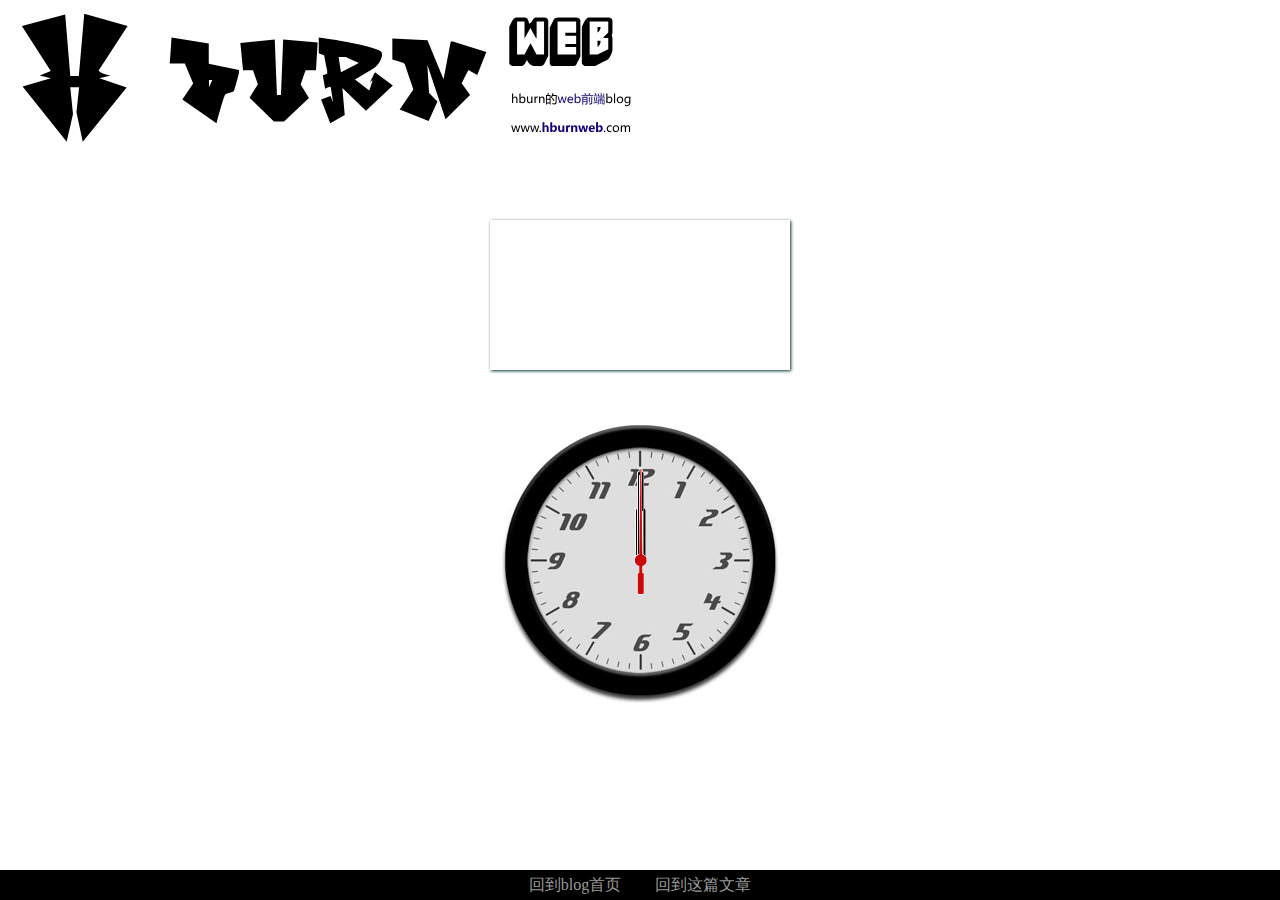
<file: html/newclock.html>
<!doctype html>
<html>
<head>
<meta charset="utf-8">
<title>时钟改进版</title>
<link rel="stylesheet" href="../css/reset.css" />
<link rel="stylesheet" href="../css/layout.css" />
<link rel="stylesheet" href="../css/newclock.css" />
<script type="text/javascript" src="../js/clock.js" defer=defer ></script>
</head>

<body>
<div id="wapper">
<div id="header">
<a href="http://www.hburnweb.com">Logo</a>
<div id="intro"></div>
</div><!--end of header-->
<div id="main">
<div id="content">
</div><!--content end-->
<div id="clock">
<div id="hour"></div>
<div id="minute"></div>
<div id="second"></div>
<p id="notice">您正在使用IE9以下的浏览器，如果想查看精美的数字时钟效果，请更新您的浏览器至IE9以上或使用chrome，firefox，safari等现代浏览器</p>
</div><!--end of main-->
<div id="footer">
<a href="http://www.hburnweb.com">回到blog首页</a>
<a href="http://www.hburnweb.com/html5css3/css-js_clock2/">回到这篇文章</a>
</div><!--end of footer-->
</div><!--end of wapper-->
</body>
<!--[if lte IE 8]>
<script type="text/javascript" >
	document.body.id="lt8";
</script>
<![endif]-->
</html>
</file>
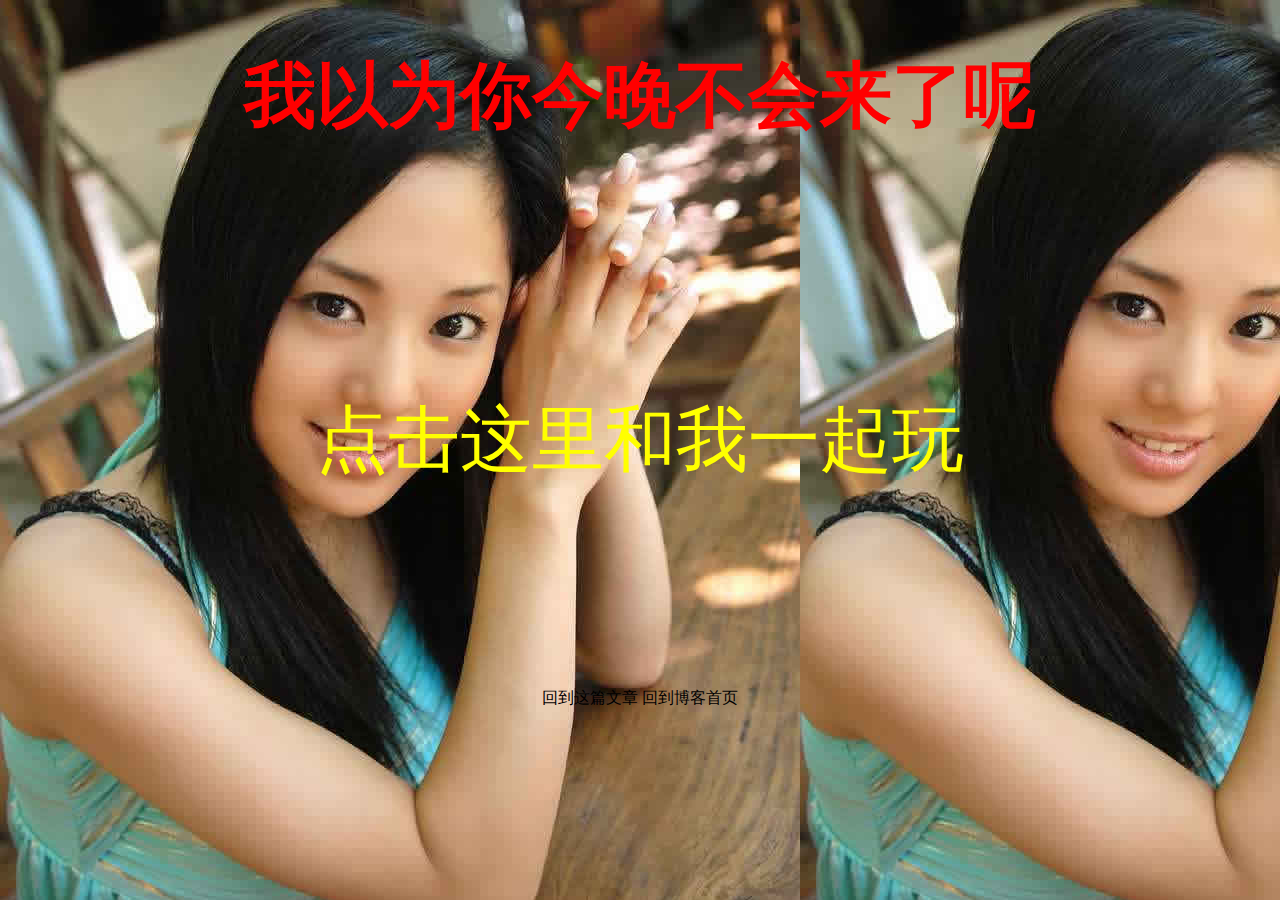
<file: html/the_ad.html>
<!doctype html>
<html>
<head>
<meta charset="utf-8">
<title>今晚老公不在家</title>
<link rel="stylesheet" href="../css/the_ad.css" />
</head>

<body>
<h1>我以为你今晚不会来了呢</h1>
<a id="play" href="http://www.hburnweb.com">点击这里和我一起玩</a>
<nav>
<a href="http://www.hburnweb.com/js/ad_demo/">回到这篇文章</a>
<a href="http://www.hburnweb.com">回到博客首页</a>
</nav>
</body>
</html>
</file>
<file: css/index.css>
@charset "utf-8";
/* CSS Document */
*{
	-moz-transition:all 1s;
	-webkit-transition:all 1s;
	transition:all 1s;
}

html,body{
	height:100%;
}
#wapper{
	width:100%;
	height:100%;
	background: -moz-radial-gradient(ellipse farthest-corner,#FFFFFF 72%,#dddddd 100%);
	background: -webkit-radial-gradient(ellipse farthest-corner,#FFFFFF 72%, #dddddd 100%); 
	background: radial-gradient(ellipse farthest-corner,#FFFFFF 72%,#dddddd 100%);
}
section{
	height:100%;
}
header{
	width:100%;
}
header nav ul{
	width:90%;
	padding:1em 0 0 10%;
}
header nav ul li{
	display:inline;
}
header nav ul li a{
	display:inline-block;
	width:20%;
	padding:.2rem 0 .2rem 0;
	font-size:2rem;
	color:#666;
	text-align:center;
	border-bottom:#CCC solid 2px;
	border-right:#CCC solid 2px;
}
header nav ul li a:hover{
	text-decoration:none;
	color:#000;
	-moz-box-shadow: 2px 2px 3px #D6D6D6; 
 	-webkit-box-shadow: 2px 2px 3px #D6D6D6; 
	box-shadow: 2px 2px 3px #D6D6D6;
	-moz-text-shadow: 2px 2px 3px #D6D6D6;
	-webkit-text-shadow: 2px 2px 3px #D6D6D6;
	text-shadow: 2px 2px 3px #D6D6D6;
}
header #logo{
	font-size: 10rem;
	text-align: center;
	font-family: Impact, Haettenschweiler, "Franklin Gothic Bold", "Arial Black", sans-serif;
	color:#00C;
}
article{
	width:70%;
	float:left;
}

article p{
	display:block;
	color:#333;
	padding:2em 5% 1em 5%;
	font-size:1.5rem;
}
aside{
	width:30%;
	float:right;
	padding:2em 0 1em 0;
}
aside ul{
	padding:0 5% 20px 0;
	-moz-column-count:2;
	-webkit-column-count:2;
	column-count:2;
	overflow:hidden;
}
aside p{
	font-family: Segoe, "Segoe UI", "DejaVu Sans", "Trebuchet MS", Verdana, sans-serif;
	color: #333;
	font-size: 2rem;
	padding-bottom:10px;
}
aside ul li{
	padding:8px 0 8px 0;
}
aside ul li a{
	color:#999;
}
aside ul li a:hover{
	color:#000;
}
footer{
	width:100%;
	clear:both;
	text-align:center;
	display:block;
	height:80px;
	margin-top:-80px;
}
footer ul li{
	display:inline-block;
	padding:2rem 1rem 2rem 1rem;
}
footer ul li a{
	color:#999;
}
footer ul li a:hover{
	color:#666;
}
</file>
<file: project/cmp/flash.css>
@charset "utf-8";
/* CSS Document */
#wapper{
	margin-left:200px;
}
#wapper h1{
	margin-left:100px;
	font-family: Impact, Haettenschweiler, "Franklin Gothic Bold", "Arial Black", sans-serif;
	font-size:40px;
	line-height:60px;
}
</file>
<file: css/ad1.css>
@charset "utf-8";
/* CSS Document */
div#wapper{
	padding:300px 0 300px 0;
	text-align:center;
}
p{
	color:red;
	font-size:24px;
}
a#ad{
	display:blue;
	font-size:18px;
	text-decoration:none;
	color:black;
}
nav{
	margin-top:200px;
}
nav a{
	color:#333;
	text-decoration:none;
}
</file>
<file: css/ad2.css>
@charset "utf-8";
/* CSS Document */
div#ad{
	display: block;
	position: fixed;
	right: 0px;
	bottom:0px;
	width: 300px;
	height: 200px;
	background-image:url(../image/cangback.jpg);
}
div#close{
	display:block;
	float:right;
	width:10px;
	height:10px;
}
div#closed{
	display:none;
}
</file>
<file: css/layout.css>
@charset "utf-8";
/* CSS Document */
*{
	-moz-transition:all 1s;
	-webkit-transition:all 1s;
	transition:all 1s;
}
#header{
	width:150px;
	height:150px;
	position:fixed;
	background: url(../image/Hlogo.svg);
}
#lt8 #header{
	width:150px;
	height:150px;
	position:fixed;
	background: url(../image/Hlogo.gif);
}
#header a{
	display:block;
	width:150px;
	height:150px;
	text-indent:-5000px;
}
#intro{
	background: url(../image/logo2.svg);
	width:0px;
	height:150px;
	position:fixed;
	top:0;
	left:150px;
}
#lt8 #intro{
	background: url(../image/logo2.gif);
	width:0px;
	height:150px;
	position:fixed;
	top:0;
	left:150px;
}
#header:hover #intro{
	width:500px;
}
#main{
	width:100%;
	height:1%;
	padding:160px 0 40px 0;
}
#footer{
	width:100%;
	height:30px;
	bottom:0px;
	position:fixed;
	background:black;
	text-align:center;
}
#footer a{
	color:#999;
	line-height:30px;
	padding:0 15px 0 15px;
}
#footer a:hover{
	color:#0033FF;
}
</file>
<file: css/aliSideNav.css>
@charset "utf-8";
/* CSS Document */
body,html{
	text-align:center;
}
#content{
	text-align:left;
	margin:0px auto 0px auto;
}
*{
	-moz-transition:all .3s;
	-webkit-transition:all .3s;
	transition:all .3s;
}
#content{
	width:1000px;
	font-size:128px;
	font-weight:bold;
}
#firstScreen{ border:10px solid black;height:460px;}
#firstF{ border:10px solid red;height:150px;}
#secondF{ border:10px solid blue;height:250px;}
#thirdF{ border:10px solid black;height:350px;}
#fourthF{ border:10px solid green;height:250px;}
#fifthF{ border:10px solid gray;height:650px;}
#sixthF{ border:10px solid pink;height:550px;}
#seventhF{ border:10px solid purple;height:350px;}
#eighthF{ border:10px solid brown;height:850px;}
#ninethF{ border:10px solid silver;height:450px;}
#tenthF{ border:10px solid red;height:750px;}
#eleventhF{ border:10px solid blue;height:450px;}
#twelvethF{ border:10px solid grey;height:550px;}
#thirteenthF{ border:10px solid black;height:450px;}
#fourteenthF{ border:10px solid green;height:750px;}
#fifteenthF{ border:10px solid silver;height:750px;}
#sixteenthF{ border:10px solid brown;height:650px;}
#seventeenthF{ border:10px solid green;height:250px;}
#eighteenthF{ border:10px solid yellow;height:850px;}
#nineteenthF{ border:10px solid purple;height:1050px;}

#aliSideNav{
	display:none;
	position:fixed;
	top:15px;
	width:105px;
}
#sideNavPart1,#sideNavPart2{
	background:#f5f5f5;
}
#sideNavTop{
	width:105px;
	height:18px;
	cursor:pointer;
	background:#FF7300 url(../image/alibaba.png) 47px -95px;
}
#sideNavBreak1{
	width:80%;
	height:1px;
	margin-left:10%;
	background: #E5E5E5;
}
#sideNavBottom{
	width:105px;
	height:11px;
	cursor:pointer;
	background:#FF7300 url(../image/alibaba.png) 50px -146px;
}
#sideNavBottom div{
	width:105px;
	height:3px;
	background:#FF7300 url(../image/alibaba.png) 0px -567px;
}
#sideNavBreak2{
	width:105px;
	height:3px;
	background:#FF7300 url(../image/alibaba.png) 0px -536px;
}
#sideNavPart3{
	margin:0px 2px 0px 2px;
	background:#FFF1E4; 
}
#aliSideNav ul li{
	line-height:30px;
	text-align:center;
}
#aliSideNav ul li a{
	line-height:20px;
	display:inline-block;
}
#aliSideNav ul li a p{
	font-size:12px;
	line-height:20px;
	color:#888888;
	display:inline-block;
	width:60px;
	padding: 0px 10px 0px 0px;
	-webkit-border-radius:0px 10px 10px 0px;
	-moz-border-radius:0px 10px 10px 0px;
	border-radius:0px 10px 10px 0px;
}
#aliSideNav ul li a p.sideNavItemLeft{
	width:22px;
	padding: 0px 0px 0px 5px;
	-webkit-border-radius:10px 0px 0px 10px;
	-moz-border-radius:10px 0px 0px 10px;
	border-radius:10px 0px 0px 10px;
}
#aliSideNav ul li a:hover p{
	background:#888888;
	color:white;
}
#aliSideNav ul li a.selected p{
	background:#888888;
	color:white;
}
</file>
<file: css/clock.css>
@charset "utf-8";
/* CSS Document */
#wapper{
	text-align:center;
	width:100%;
}
#header{
	width:50px;
	height:50px;
	display:block;
	position:fixed;
	top:0px;
	left:0px;
	background:#FF9;
}
#header a{
	font-size: 50px;
	color: #963;
	display:block;
}
@-moz-keyframes shake
{
	from{-moz-transform:rotate(0deg);}
	20%{-moz-transform:rotate(15deg);}
	50%{-moz-transform:rotate(-20deg);}
	80%{-moz-transform:rotate(18deg);}
	to{-moz-transform:rotate(0deg);}
}
@-webkit-keyframes shake
{
	from{-webkit-transform:rotate(0deg);}
	20%{-webkit-transform:rotate(15deg);}
	50%{-webkit-transform:rotate(-20deg);}
	80%{-webkit-transform:rotate(18deg);}
	to{-webkit-transform:rotate(0deg);}
}
@keyframes shake
{
	from{transform:rotate(0deg);}
	20%{transform:rotate(15deg);}
	50%{transform:rotate(-20deg);}
	80%{transform:rotate(18deg);}
	to{transform:rotate(0deg);}
}
#header a:hover{
	text-decoration:none;
	-moz-animation: shake 0.5s ease 0s 1 alternate;
	-webkit-animation: shake 0.5s ease 0s 1 alternate;
	animation: shake 0.5s ease 0s 1 alternate;
}
#footer{
	width:100%;
	position:fixed;
	bottom:0px;
	padding:10px 0 15px 0;
	background:#FF9;
	text-align:center;
	display:block;
}
#content{
	height:150px;
	width:300px;
	margin:60px auto 0 auto;
	text-align:left;
	-moz-box-shadow:1px 1px 3px rgba(0,51,51,1);
	-webkit-box-shadow:1px 1px 3px rgba(0,51,51,1);
	box-shadow:1px 1px 3px rgba(0,51,51,1);
}
#content p{
	font-size: 1rem;
	color: #333;
	padding: 20px 0 10px 40px;
}
#clock{
	height:300px;
	width:300px;
	margin:40px auto 0 auto;
	background: url(../image/clock_back.jpg) no-repeat;
}
#clock div{
	position:absolute;
	width:15px;
	height:300px;
	margin-left:-7.5px;
	left:50%;
}
#clock #hour{
	background: url(../image/clock_hour.gif) no-repeat;
}
#clock #minute{
	background: url(../image/clock_minute.gif) no-repeat;
}
#clock #second{
	background: url(../image/clock_second.gif) no-repeat;
}
</file>
<file: css/less_demo_css.css>
@charset "utf-8";
/* CSS Document */

#wapper{
	width:900px;
	margin-top:80px;
	margin-left:auto;
	margin-right:auto;
}
p{
	display:inline-block;
	width:300px;
	height:200px;
	text-align:center;
	border:solid;
	margin:0 30px 0 30px;
}
nav{
	margin-top: 100px;
	text-align:center;
}
a{
	padding:0 15px 0 15px;
}

/*例子(1)*/
p#box1 { 
 -moz-box-shadow: 2px 2px 3px #33FF00; 
 -webkit-box-shadow: 2px 2px 3px #33FF00; 
 box-shadow: 2px 2px 3px #33FF00; 
 }
/*例子(2)*/
a#link1{
color: blue;
text-decoration: none;
}
a#link1:hover{
color: red;
text-decoration: underline;
}
</file>
<file: css/less_demo_less.css>
/* LESS Document */
/*例子(1)*/
p#box2 {
  -moz-box-shadow: 2px 2px 3px #33ff00;
  -webkit-box-shadow: 2px 2px 3px #33ff00;
  box-shadow: 2px 2px 3px #33ff00;
}
/*例子(2)*/
a#link2 {
  color: blue;
  text-decoration: none;
}
a#link2:hover {
  color: red;
  text-decoration: underline;
}
</file>
<file: css/nav.css>
@charset "utf-8";
/* CSS Document */
*{
	-moz-transition:all 1s;
	-webkit-transition:all 1s;
	transition:all 1s;
}
ul#nav{
	width:720px;
	margin:50px 0 0 100px;
}
ul li{
	float:left;
	width:120px;
	text-align:center;
	background:#096;
}
ul li:hover{
	background:#0C6;
}
ul li ul{
	display:none;
}
ul li a{
	display:block;
	width:120px;
	padding:5px 0 4px 0;
	border:1px white solid;
	border-width:0 0 1px 1px;
}
ul li ul li{
	background:#39F;
}
ul li ul li:hover{
	background:#06C;
}
ul li:hover ul{
	display:block;
}
</file>
<file: css/newclock.css>
@charset "utf-8";
/* CSS Document */
#content{
	height:150px;
	width:300px;
	margin:60px auto 0 auto;
	text-align:left;
	-moz-box-shadow:1px 1px 3px rgba(0,51,51,1);
	-webkit-box-shadow:1px 1px 3px rgba(0,51,51,1);
	box-shadow:1px 1px 3px rgba(0,51,51,1);
}
#lt8 #content{
	border:1px black solid;
}
#content p{
	font-size: 1rem;
	color: #333;
	padding: 20px 0 10px 40px;
}
#clock{
	height:300px;
	width:300px;
	margin:40px auto 0 auto;
	background: url(../image/clock_back.jpg) no-repeat;
}
#clock div{
	position:absolute;
	width:15px;
	height:300px;
	margin-left:-7.5px;
	left:50%;
}
#clock #hour{
	background: url(../image/clock_hour.gif) no-repeat;
}
#clock #minute{
	background: url(../image/clock_minute.gif) no-repeat;
}
#clock #second{
	background: url(../image/clock_second.gif) no-repeat;
}
#notice{
	display:block;
	width:300px;
	height:100px;
	line-height:24px;
	padding: 10px 15px 15px 15px;
	background:#FFFFCC;
	position:absolute;
	display:none;
}
#lt8 #notice{
	display:block;
}
</file>
<file: css/the_ad.css>
@charset "utf-8";
/* CSS Document */
body{
	background:url(../image/canglaoshi.jpg) repeat;
}
h1{
	color:red;
	font-size:72px;
	text-align:center;
}
a#play{
	display:block;
	text-align:center;
	color:#FF0;
	font-size:72px;
	text-decoration:none;
	padding:200px;
}
nav{
	text-align:center;
}
nav a{
	color:black;
	text-decoration:none;
}
nav a:hover{
	color:white;
}
</file>
